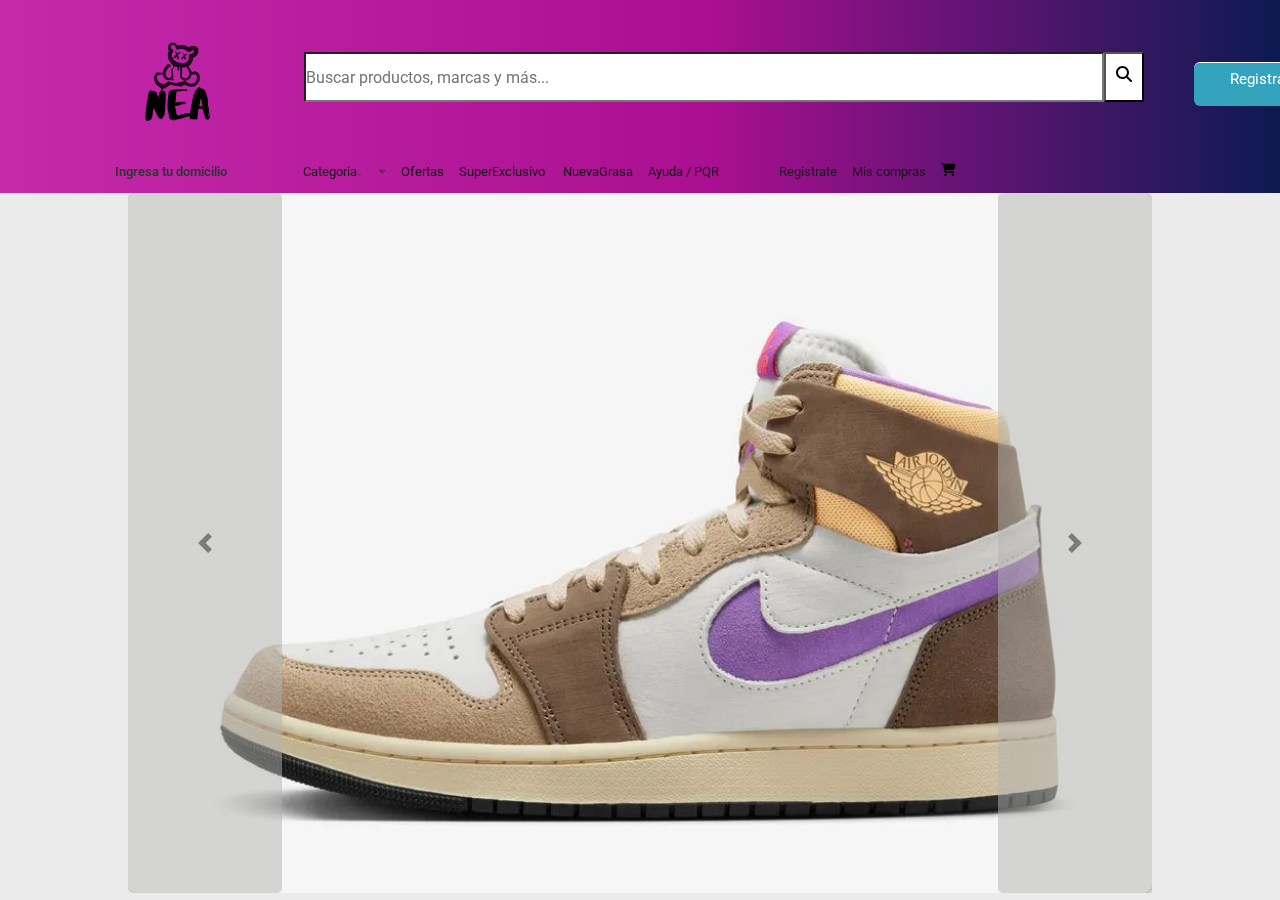
<file: Nea/index.html>
<!DOCTYPE html>
<html>

<head>
    <meta charset="utf-8">
    <meta http-equiv="X-UA-Compatible" content="IE=edge">
    <title>NEA</title>
    <meta name="description" content="">
    <meta name="viewport" content="width=device-width, initial-scale=1">
    <link rel="stylesheet" href="netcss.css">
    <link rel="shortcut icon" href="img/Marca/NEAHEAD.png" class="logohead">
    <link rel="preconnect" href="https://fonts.googleapis.com">
    <link rel="preconnect" href="https://fonts.gstatic.com" crossorigin>
    <link href="https://fonts.googleapis.com/css2?family=Roboto:wght@300&display=swap" rel="stylesheet">
    <link rel="stylesheet" href="https://cdnjs.cloudflare.com/ajax/libs/font-awesome/5.15.3/css/all.min.css"
        integrity="sha384-lKuwVRM+LkNk5t4ty5T1zI1+1HV8kPA0q4L1J9eXa1C4qB5b2QV3M4nsrTRtN" crossorigin="anonymous">
        <link rel="stylesheet" href="https://maxcdn.bootstrapcdn.com/bootstrap/4.0.0/css/bootstrap.min.css"
        integrity="sha384-Gn5384xqQ1aoWXA+058RXPxPg6fy4IWvTNh0E263XmFcJlSAwiGgFAW/dAiS6JXm" crossorigin="anonymous">
        <link rel="stylesheet" href="https://cdnjs.cloudflare.com/ajax/libs/font-awesome/5.15.3/css/all.min.css">
</head>

<body>
    <main>
        <header>
            <div class="logo-barra">
                <div id="logo">
                    <a href="netflix.html"><img src="img/Marca/NEA.png" alt="Mi Marca"></a>
                </div>
                <div class="busqueda1" style="padding-left:52px;">
                    <input name="nombre" placeholder="Buscar productos, marcas y más..." type="search" size="100" />
                    <button type="button" style="width: 40px; background-color: white; cursor: pointer;"
                        id="btn-buscar">
                        <svg xmlns="http://www.w3.org/2000/svg" height="1em"
                            viewBox="0 0 512 512"><!--! Font Awesome Free 6.4.2 by @fontawesome - https://fontawesome.com License - https://fontawesome.com/license (Commercial License) Copyright 2023 Fonticons, Inc. -->
                            <path
                                d="M416 208c0 45.9-14.9 88.3-40 122.7L502.6 457.4c12.5 12.5 12.5 32.8 0 45.3s-32.8 12.5-45.3 0L330.7 376c-34.4 25.2-76.8 40-122.7 40C93.1 416 0 322.9 0 208S93.1 0 208 0S416 93.1 416 208zM208 352a144 144 0 1 0 0-288 144 144 0 1 0 0 288z" />
                        </svg>

                    </button>
                </div>
                <div class="subscripcion-boton ">
                    <a href="Registrate.html"><button class="button">Registrate</button></a>
                </div>

            </div>
            <div class="space-btw">
                <div class="header-a">
                    <div class="domicilio">
                        <span>Ingresa tu domicilio</span>
                    </div>
                    <div class="elementos-header">
                        <div class="dropdown1"><span class="dropbtn">Categoria<svg width="5" height="3"
                                        viewBox="0 0 15 9" fill="none" xmlns="http://www.w3.org/2000/svg">
                                        <path d="M13.7149 1.25L7.44338 7.5065L1.17188 1.25" stroke="#333333"
                                            stroke-width="1.5" />
                                    </svg></span><i class="fa fa-caret-down"></i>

                            <div class="dropdown-content">
                                <div class="sub-dropdown">
                                    <a href="Parceros.html">Parceros</a>
                                    <div class="sub-dropdown-content">
                                        <a href="#sub-link1">Sneakers Adidas</a>
                                        <a href="#sub-link2">Sneakers Nike</a>
                                        <a href="#sub-link2">Sneakers Puma</a>
                                        <a href="#sub-link2">Sneakers Reebok</a>
                                        <a href="#sub-link2">Sneakers New Balance</a>
                                    </div>
                                </div>
                                <div class="sub-dropdown">
                                    <a href="Parceras.html">Parceras</a>
                                    <div class="sub-dropdown-content">
                                        <a href="#sub-link1">Sneakers Adidas</a>
                                        <a href="#sub-link2">Sneakers Nike</a>
                                        <a href="#sub-link2">Sneakers Alexander McQueen</a>
                                        <a href="#sub-link2">Sneakers Jimmy Choo</a>
                                        <a href="#sub-link2">Sneakers New Balance</a>
                                    </div>
                                </div>
                                <div class="sub-dropdown">
                                    <a href="Parceritos.html">Parceritos</a>
                                    <div class="sub-dropdown-content">
                                        <a href="#sub-link1">Bubble Gummers</a>
                                        <a href="#sub-link2">Adidas</a>
                                        <a href="#sub-link2">Nike</a>
                                    </div>
                                </div>


                            </div>
                        </div>


                        <a href="#"><span>Ofertas</span></a>
                            <a href="SuperExclusivo.html"><span>SuperExclusivo&nbsp;</span></a>
                                <a href="NuevaGrasa.html"><span>NuevaGrasa</span></a>
                                    <a href="Ayuda.html"><span>Ayuda / PQR</span></a>

                    </div>

                    <div id="CIM">
                        <a href="Registrate.html">Registrate</a>
                        <a href="#home">Mis compras</a>
                        <a href="#home"><svg xmlns="http://www.w3.org/2000/svg" height="1em"
                                viewBox="0 0 576 512"><!--! Font Awesome Free 6.4.2 by @fontawesome - https://fontawesome.com License - https://fontawesome.com/license (Commercial License) Copyright 2023 Fonticons, Inc. -->
                                <path
                                    d="M0 24C0 10.7 10.7 0 24 0H69.5c22 0 41.5 12.8 50.6 32h411c26.3 0 45.5 25 38.6 50.4l-41 152.3c-8.5 31.4-37 53.3-69.5 53.3H170.7l5.4 28.5c2.2 11.3 12.1 19.5 23.6 19.5H488c13.3 0 24 10.7 24 24s-10.7 24-24 24H199.7c-34.6 0-64.3-24.6-70.7-58.5L77.4 54.5c-.7-3.8-4-6.5-7.9-6.5H24C10.7 48 0 37.3 0 24zM128 464a48 48 0 1 1 96 0 48 48 0 1 1 -96 0zm336-48a48 48 0 1 1 0 96 48 48 0 1 1 0-96z" />
                            </svg></a>
                    </div>
                </div>
            </div>


        </header>

        <section class="anuncios">
            <div class="anuncio">
                <div id="carouselExampleSlidesOnly" class="carousel slide" data-bs-ride="carousel">
                    <div class="carousel-inner">
                        <div class="carousel-item active">
                            <img src="img/Parceros/nike-air_jordan_1_high_zoom_cmft_2-6.webp" class="d-block w-100" alt="jordan1">
                        </div>
                        <div class="carousel-item">
                            <img src="img/Parceros/nike-jordan_1_mid_lakers-7.webp" class="d-block w-100" alt="...">
                        </div>
                        <div class="carousel-item">
                            <img src="img/Parceros/nike-jordan_1_mid_lucky-8.webp" class="d-block w-100" alt="...">
                        </div>
                    </div>

                    <button class="carousel-control-prev" type="button" data-bs-target="#carouselExampleInterval"
                        data-bs-slide="prev">
                        <span class="carousel-control-prev-icon" aria-hidden="true"></span>
                        <span class="visually-hidden"></span>
                    </button>
                    <button class="carousel-control-next" type="button" data-bs-target="#carouselExampleInterval"
                        data-bs-slide="next">
                        <span class="carousel-control-next-icon" aria-hidden="true"></span>
                        <span class="visually-hidden"></span>
                    </button>

                </div>

            </div>
            <script src="https://code.jquery.com/jquery-3.2.1.slim.min.js"
            integrity="sha384-KJ3o2DKtIkvYIK3UENzmM7KCkRr/rE9/Qpg6aAZGJwFDMVNA/GpGFF93hXpG5KkN"
            crossorigin="anonymous"></script>
        <script src="https://cdnjs.cloudflare.com/ajax/libs/popper.js/1.12.9/umd/popper.min.js"
            integrity="sha384-ApNbgh9B+Y1QKtv3Rn7W3mgPxhU9K/ScQsAP7hUibX39j7fakFPskvXusvfa0b4Q"
            crossorigin="anonymous"></script>
        <script src="https://maxcdn.bootstrapcdn.com/bootstrap/4.0.0/js/bootstrap.min.js"
            integrity="sha384-JZR6Spejh4U02d8jOt6vLEHfe/JQGiRRSQQxSfFWpi1MquVdAyjUar5+76PVCmYl"
            crossorigin="anonymous"></script>


            <script>
                // Agrega esta parte al final del body para inicializar el carrusel
                $(document).ready(function () {
                    $('#carouselExampleSlidesOnly').carousel({
                        interval: 5000, // Cambia el valor a la cantidad de milisegundos que deseas para el intervalo automático
                        pause:true // Establece en "true" si deseas pausar el carrusel al pasar el ratón sobre él
                    });
                });
            </script>
       
        </section>


        <section>


            <div class="seccion-ofertas" style="scale: 1.3;">
                <div class="seccion-ofertas-header">
                    <span class="secciones-header">Ofertas</span>
                    <a href="ofertas.html" class="ver-mas">Ver todas</a>
                </div>
                <div class="seccion-general-container">
                    <div class="card-ofertas">
                        <img src="img/Parceros/adidas-forum1-1.jpg">
                        <spaan class="card-ofertas-descripcion">Tennis Adidas Forum</spaan>
                        <div style="display: flex; align-items: center;">

                            <spaan class="card-ofertas-precio">$210.900</spaan>
                            <spaan class="card-ofertas-descuento">32% OFF</spaan>
                        </div>
                        <span class="envio-gratis">Envío gratis</span>

                    </div>
                    <div class="card-ofertas">
                        <img src="img/Parceros/nike-dunk_low_retro_prm-10.png">
                        <spaan class="card-ofertas-descripcion">Nike Dunk Low</spaan>
                        <div style="display: flex; align-items: center;">
                            <spaan class="card-ofertas-precio">$119.900</spaan>
                            <spaan class="card-ofertas-descuento">25% OFF</spaan>
                        </div>
                        <div style="display: flex; flex-direction: row; gap: 10px;">
                            <span class="envio-gratis">Envío gratis</span>

                        </div>
                    </div>
                    <div class="card-ofertas">
                        <img src="img/Parceras/nb_574-9.jpg">
                        <spaan class="card-ofertas-descripcion">New Balance Stone Pink</spaan>
                        <div style="display: flex; align-items: center;">
                            <spaan class="card-ofertas-precio">$134.950</spaan>
                            <spaan class="card-ofertas-descuento">50% OFF</spaan>
                        </div>
                        <span class="envio-gratis">Envío gratis</span>

                    </div>
                    <div class="card-ofertas">
                        <img src="img/Parceras/almcq-scams-1.jpg">
                        <spaan class="card-ofertas-descripcion">Alexander McQueen Scams</spaan>
                        <div style="display: flex; align-items: center;">
                            <spaan class="card-ofertas-precio">$149.900</spaan>
                            <spaan class="card-ofertas-descuento">30% OFF</spaan>
                        </div>
                        <span class="envio-gratis">Envío gratis</span>

                    </div>
                    <div class="card-ofertas">
                        <img src="img/Parceritos/bg-qoleman-1.jpg">
                        <spaan class="card-ofertas-descripcion">Bubble Gummers Qoleman</spaan>
                        <div style="display: flex; align-items: center;">
                            <spaan class="card-ofertas-precio">$69.990</spaan>
                            <spaan class="card-ofertas-descuento">17% OFF</spaan>
                        </div>
                        <div style="display: flex; padding-left: 16px;">

                        </div>

                    </div>
                </div>
            </div>

            </div>
            <div class="mercado-puntos" style="scale: 1.2;">
                <div class="seccion-header">
                    <span class="secciones-header">Grasa SuperExclusiva</span>
                    <span class="ver-mas">Ver toda la grasa VIP</span>
                </div>
                <div class="seccion-general-container">
                    <div class="card-mercado-puntos-1">
                        <div class="icono-mercado-puntos">
                            <img src="img/Parceras/3-modificado.png" height="55px" width="80px"
                                style="border-radius: 6px;">
                        </div>
                        <div style="display: flex; flex-direction: column; align-items:baseline;gap: 5px;">
                            <span style="font-weight: bold;color:rgb(55, 119, 139);font-size: 22px; text-shadow: 1px 1px 2px black,
                            0 0 1em blue,
                            0 0 0.2em blue;;">Hasta 50% OFF
                            </span>
                            <span style="font-weight: 400;color: rgb(255, 255, 255);font-size: 16px;text-shadow: 1px 1px 2px black,
                            0 0 1em blue,
                            0 0 0.2em blue;;">Jordan 1&NIKE DUNK HIGH</span>
                        </div>
                    </div>
                    <div class="card-mercado-puntos-2">
                        <div class="icono-mercado-puntos">
                            <img src="img/Parceros/nike-jordan_1_retro_high_og_j_balvin-11.png" height="55px" width="80px" style="border-radius: 6px;">
                        </div>
                        <div style="display: flex; flex-direction: column; align-items:baseline;gap: 5px;">
                            <span style="font-weight: bold;color: rgb(55, 119, 139);font-size: 11px; text-shadow: 1px 1px 2px black,
                            0 0 1em blue,
                            0 0 0.2em blue;;">HASTA 8 CUOTAS</span>
                            <span style="font-weight: bold;color: rgb(55, 119, 139);font-size: 22px;text-shadow: 1px 1px 2px black,
                            0 0 1em blue,
                            0 0 0.2em blue;">Hasta 50% OFF</span>
                            <span style="font-weight: 400;color: rgb(255, 255, 255);font-size: 16px; text-shadow: 1px 1px 2px black,
                            0 0 1em blue,
                            0 0 0.2em blue;;">NIKE AIR JORDAN&NIKE DUNK RETRO</span>
                        </div>
                    </div>
                    <div class="card-mercado-puntos-3">
                        <div class="icono-mercado-puntos">
                            <img src="img/Parceros/5_modificado.png" height="55px" width="80px"
                                style="border-radius: 6px;">
                        </div>
                        <div style="display: flex; flex-direction: column; align-items:baseline;gap: 5px;">
                            <span style="font-weight: bold;color: rgb(22, 134, 168);font-size: 11px; text-shadow: 1px 1px 2px black,
                            0 0 1em blue,
                            0 0 0.2em blue;;">Hasta 7 cuotas</span>
                            <span style="font-weight: bold;color:rgb(55, 119, 139);font-size: 22px; text-shadow: 1px 1px 2px black,
                            0 0 1em blue,
                            0 0 0.2em blue;;">Hasta 50% OFF</span>
                            <span style="font-weight: 400;color: rgb(255, 255, 255);font-size: 16px; text-shadow:1px 1px 2px black,
                            0 0 1em blue,
                            0 0 0.2em blue;">NIKE AIR MAX 90&NIKE DUNK BEAR</span>
                        </div>
                    </div>
                </div>
            </div>

            <div class="seccion-descubre " style="scale: 1.2;">
                <div>
                    <span class="secciones-header">NUEVA GRASA</span>
                </div>
                <div class="seccion-general-container">
                    <div class="card-descubre ">


                        <div class="texto-card-descubre">
                            <span style="font-size: 12px; color: #4B4B4B; font-weight: bold; letter-spacing: 4px;">
                                TENIS ADIDAS RIVALRY 86 LOW X THE SIMPSONS
                            </span>
                            <span style="font-size: 28px; color: #4B4B4B; font-weight: bolder;">POR SOLO
                                <br>$649.950 lukas
                            </span>
                            <a class="button-descubre" href="Parceros.html">MÁS GRASA</a>
                        </div>
                        <img src="img/Parceros/nike-infinity_rn4-9.webp" width="289.84px">


                    </div>
                    <div class="card-descubre ">

                        <div class="texto-card-descubre">
                            <spaan style="font-size: 12px; color: #4B4B4B; font-weight: bold; letter-spacing: 4px;">
                                BOTA ADIFOM SST LAS DE PEPPA PIG</spaan>
                            <spaan style="font-size: 28px; color: #4B4B4B; font-weight: bolder;">POR SOLO
                                $549.950 lukas
                            </spaan>
                            <a class="button-descubre" href="Parceras.html">AÚN MÁS</a>
                        </div>
                        <img src="img/Parceros/nike-dunk_low_retro_prm-10.png">
                    </div>
                </div>
            </div>
           
            </div>

            <div class="otras-opciones" style="scale: 1.3;">
                <div class="otras-opciones-section">
                    <svg width="66" height="46" viewBox="0 0 66 46" fill="none" xmlns="http://www.w3.org/2000/svg">
                        <g clip-path="url(#clip0_1_627)">
                            <path fill-rule="evenodd" clip-rule="evenodd"
                                d="M0.910339 4.06598C0.910339 2.40786 2.28769 1.06348 3.98457 1.06348H61.941C63.6388 1.06348 65.0152 2.40341 65.0152 4.06598V41.2467C65.0152 42.9049 63.6379 44.2493 61.941 44.2493H3.98457C2.28678 44.2493 0.910339 42.9093 0.910339 41.2467V4.06598Z"
                                fill="white" />
                            <mask id="mask0_1_627" style="mask-type:luminance" maskUnits="userSpaceOnUse" x="0" y="0"
                                width="66" height="46">
                                <path d="M65.9255 45.1387H0V0.174316H65.9255V45.1387Z" fill="#484848" />
                            </mask>
                            <g mask="url(#mask0_1_627)">
                                <path fill-rule="evenodd" clip-rule="evenodd"
                                    d="M3.98452 1.95318C2.79151 1.95318 1.82063 2.9011 1.82063 4.06603V41.2468C1.82063 42.412 2.79151 43.3599 3.98452 43.3599H61.9409C63.1339 43.3599 64.1048 42.412 64.1048 41.2468V4.06603C64.1048 2.9011 63.1339 1.95318 61.9409 1.95318H3.98452ZM3.98452 45.1387C1.7874 45.1387 -6.10352e-05 43.3928 -6.10352e-05 41.2468V4.06603C-6.10352e-05 1.92027 1.7874 0.174316 3.98452 0.174316H61.9409C64.1383 0.174316 65.9255 1.92027 65.9255 4.06603V41.2468C65.9255 43.3928 64.1383 45.1387 61.9409 45.1387H3.98452Z"
                                    fill="#484848" />
                            </g>
                            <path fill-rule="evenodd" clip-rule="evenodd"
                                d="M17.2895 15.6911C19.8526 15.6911 21.9302 13.6859 21.9302 11.2121C21.9302 8.73838 19.8526 6.73315 17.2895 6.73315C14.7264 6.73315 12.6488 8.73838 12.6488 11.2121C12.6488 13.6859 14.7264 15.6911 17.2895 15.6911Z"
                                fill="white" />
                            <path fill-rule="evenodd" clip-rule="evenodd"
                                d="M17.2895 7.62262C15.2325 7.62262 13.5591 9.23271 13.5591 11.2121C13.5591 13.1914 15.2325 14.8017 17.2895 14.8017C19.3464 14.8017 21.0201 13.1914 21.0201 11.2121C21.0201 9.23271 19.3464 7.62262 17.2895 7.62262ZM17.2895 16.5805C14.2287 16.5805 11.7384 14.1722 11.7384 11.2121C11.7384 8.25189 14.2287 5.84375 17.2895 5.84375C20.3503 5.84375 22.8407 8.25189 22.8407 11.2121C22.8407 14.1722 20.3503 16.5805 17.2895 16.5805Z"
                                fill="#484848" />
                            <path fill-rule="evenodd" clip-rule="evenodd"
                                d="M48 32.7969C48 31.8045 48.8268 31 49.848 31H58.3194C59.3399 31 60.1672 31.8049 60.1672 32.7969V37.9262C60.1672 38.9186 59.3406 39.7231 58.3194 39.7231H49.848C48.8273 39.7231 48 38.9182 48 37.9262V32.7969Z"
                                fill="#3782F7" />
                            <path fill-rule="evenodd" clip-rule="evenodd"
                                d="M10.613 16.2848C13.5177 16.2848 15.8725 14.012 15.8725 11.2085C15.8725 8.40505 13.5177 6.13232 10.613 6.13232C7.70829 6.13232 5.35345 8.40505 5.35345 11.2085C5.35345 14.012 7.70829 16.2848 10.613 16.2848Z"
                                fill="#3782F7" />
                            <path fill-rule="evenodd" clip-rule="evenodd"
                                d="M14.8425 24.6277H6.66279C6.16005 24.6277 5.75244 24.2295 5.75244 23.7383C5.75244 23.2471 6.16005 22.8489 6.66279 22.8489H14.8425C15.3452 22.8489 15.7528 23.2471 15.7528 23.7383C15.7528 24.2295 15.3452 24.6277 14.8425 24.6277Z"
                                fill="#484848" />
                            <path fill-rule="evenodd" clip-rule="evenodd"
                                d="M11.5916 34.0388H5.67431C5.36002 34.0388 5.10535 33.79 5.10535 33.4829C5.10535 33.1758 5.36002 32.927 5.67431 32.927H11.5916C11.9059 32.927 12.1605 33.1758 12.1605 33.4829C12.1605 33.79 11.9059 34.0388 11.5916 34.0388Z"
                                fill="#484848" />
                            <path fill-rule="evenodd" clip-rule="evenodd"
                                d="M24.2115 34.0388H16.0318C15.7175 34.0388 15.4628 33.79 15.4628 33.4829C15.4628 33.1758 15.7175 32.927 16.0318 32.927H24.2115C24.5258 32.927 24.7804 33.1758 24.7804 33.4829C24.7804 33.79 24.5258 34.0388 24.2115 34.0388Z"
                                fill="#484848" />
                            <path fill-rule="evenodd" clip-rule="evenodd"
                                d="M20.8535 37.7595H5.67437C5.36008 37.7595 5.10541 37.5107 5.10541 37.2036C5.10541 36.8965 5.36008 36.6477 5.67437 36.6477H20.8535C21.1678 36.6477 21.4224 36.8965 21.4224 37.2036C21.4224 37.5107 21.1678 37.7595 20.8535 37.7595Z"
                                fill="#484848" />
                            <path fill-rule="evenodd" clip-rule="evenodd"
                                d="M29.2395 24.6277H21.0598C20.5571 24.6277 20.1494 24.2295 20.1494 23.7383C20.1494 23.2471 20.5571 22.8489 21.0598 22.8489H29.2395C29.7422 22.8489 30.1498 23.2471 30.1498 23.7383C30.1498 24.2295 29.7422 24.6277 29.2395 24.6277Z"
                                fill="#484848" />
                            <path fill-rule="evenodd" clip-rule="evenodd"
                                d="M43.6365 24.6277H35.4569C34.9541 24.6277 34.5465 24.2295 34.5465 23.7383C34.5465 23.2471 34.9541 22.8489 35.4569 22.8489H43.6365C44.1393 22.8489 44.5469 23.2471 44.5469 23.7383C44.5469 24.2295 44.1393 24.6277 43.6365 24.6277Z"
                                fill="#484848" />
                            <path fill-rule="evenodd" clip-rule="evenodd"
                                d="M58.2174 24.6277H49.6699C49.1672 24.6277 48.7596 24.2295 48.7596 23.7383C48.7596 23.2471 49.1672 22.8489 49.6699 22.8489H58.2174C58.7201 22.8489 59.1277 23.2471 59.1277 23.7383C59.1277 24.2295 58.7201 24.6277 58.2174 24.6277Z"
                                fill="#484848" />
                        </g>
                        <defs>
                            <clipPath id="clip0_1_627">
                                <rect width="66" height="46" fill="white" />
                            </clipPath>
                        </defs>
                    </svg>
                    <span style="font-size: 19px; color: #4B4B4B;font-weight: bolder; padding-top: 24px;">Paga con
                        tarjeta o en efectivo</span>
                    <span style="font-size: 15px; color: #999999;text-align: center;">Con Mercado Pago, paga en cuotas
                        y<br>aprovecha la comodidad de financiación que<br>te da tu banco, o hazlo con efectivo
                        en<br>puntos de pago. ¡Y siempre es seguro!</span>
                    <span class="ver-mas">Cómo pagar con Mercado Pago</span>
                </div>
                <div class="otras-opciones-section">
                    <svg width="56" height="49" viewBox="0 0 56 49" fill="none" xmlns="http://www.w3.org/2000/svg">
                        <g clip-path="url(#clip0_1_661)">
                            <path
                                d="M53.1568 1H2.8432C1.82523 1 1 1.82523 1 2.8432V8.87832C1 9.89629 1.82523 10.7215 2.8432 10.7215H53.1568C54.1748 10.7215 55 9.89629 55 8.87832V2.8432C55 1.82523 54.1748 1 53.1568 1Z"
                                stroke="#484848" stroke-width="1.3824" fill="white" />
                            <path fill-rule="evenodd" clip-rule="evenodd"
                                d="M3 10.7214H52.0909V47.0484C52.0909 47.7271 51.5408 48.2772 50.8621 48.2772H4.2288C3.55015 48.2772 3 47.7271 3 47.0484V10.7214Z"
                                stroke="#484848" stroke-width="1.3824" fill="white" />
                            <path fill-rule="evenodd" clip-rule="evenodd"
                                d="M23 21.5202L24.6366 19.8695L26.2727 21.5202L27.9091 19.8695L29.5454 21.5202L31.1819 19.8695L32.8182 21.5202V10H23V21.5202Z"
                                fill="#4E89E5" />
                            <path d="M32.8182 0.299805H23V10.7215H32.8182V0.299805Z" fill="#4C8CF1" />
                            <path fill-rule="evenodd" clip-rule="evenodd"
                                d="M26.8726 43.9475H8.45479C8.20366 43.9475 8 43.7316 8 43.4657V33.4822C8 33.2159 8.20366 33 8.45479 33H26.8726C27.1237 33 27.3272 33.2159 27.3272 33.4822V43.4657C27.3272 43.7316 27.1237 43.9475 26.8726 43.9475Z"
                                fill="white" stroke="#484848" stroke-width="1.2288" />
                            <path fill-rule="evenodd" clip-rule="evenodd"
                                d="M12.5472 38.5807C12.2688 38.5807 12.0209 38.4534 11.8594 38.2535C11.7389 38.1047 11.6667 37.9158 11.6667 37.7098C11.6667 37.2288 12.0608 36.8391 12.5472 36.8391C13.0335 36.8391 13.4277 37.2288 13.4277 37.7098C13.4277 38.1911 13.0335 38.5807 12.5472 38.5807ZM12.5472 35.4304C11.2745 35.4304 10.2425 36.451 10.2425 37.7098C10.2425 38.1713 10.3874 38.5963 10.6258 38.9554L12.5472 41.5064L14.4743 38.9554C14.7114 38.5969 14.8517 38.1701 14.8517 37.7098C14.8517 36.451 13.8201 35.4304 12.5472 35.4304Z"
                                fill="#484848" />
                            <path fill-rule="evenodd" clip-rule="evenodd"
                                d="M17.1985 36.6456H23.347C23.6825 36.6456 23.9545 36.3736 23.9545 36.038C23.9545 35.7024 23.6825 35.4304 23.347 35.4304H17.1985C16.8629 35.4304 16.5909 35.7024 16.5909 36.038C16.5909 36.3736 16.8629 36.6456 17.1985 36.6456Z"
                                fill="#484848" />
                            <path fill-rule="evenodd" clip-rule="evenodd"
                                d="M17.1985 39.076H21.506C21.8416 39.076 22.1136 38.804 22.1136 38.4684C22.1136 38.1329 21.8416 37.8608 21.506 37.8608H17.1985C16.8629 37.8608 16.5909 38.1329 16.5909 38.4684C16.5909 38.804 16.8629 39.076 17.1985 39.076Z"
                                fill="#484848" />
                            <path fill-rule="evenodd" clip-rule="evenodd"
                                d="M17.1985 41.5065H22.1197C22.4552 41.5065 22.7273 41.2344 22.7273 40.8989C22.7273 40.5633 22.4552 40.2913 22.1197 40.2913H17.1985C16.8629 40.2913 16.5909 40.5633 16.5909 40.8989C16.5909 41.2344 16.8629 41.5065 17.1985 41.5065Z"
                                fill="#484848" />
                        </g>
                        <defs>
                            <clipPath id="clip0_1_661">
                                <rect width="56" height="49" fill="white" />
                            </clipPath>
                        </defs>
                    </svg>
                    <span style="font-size: 19px; color: #4B4B4B;font-weight: bolder; padding-top: 24px;">Envío gratis
                        desde $ 90.000</span>
                    <span style="font-size: 15px; color: #999999; text-align: center;">Con solo estar registrado en
                        Mercado<br>Libre, tienes envíos gratis en miles de<br>productos seleccionados.</span>
                    <span class="ver-mas">Conoce más sobre este beneficio</span>
                </div>
                <div class="otras-opciones-section">
                    <svg width="52" height="55" viewBox="0 0 52 55" fill="none" xmlns="http://www.w3.org/2000/svg">
                        <g clip-path="url(#clip0_1_685)">
                            <path
                                d="M23.3787 33.8789L17.7929 28.2931C17.4024 27.9026 17.4024 27.2694 17.7929 26.8789L19.3787 25.2931C19.7692 24.9026 20.4024 24.9026 20.7929 25.2931L24.0858 28.586L33.3787 19.2931C33.7692 18.9026 34.4024 18.9026 34.7929 19.2931L36.3787 20.8789C36.7692 21.2694 36.7692 21.9026 36.3787 22.2931L24.7929 33.8789C24.4024 34.2695 23.7692 34.2695 23.3787 33.8789Z"
                                fill="#3483FA" />
                            <path fill-rule="evenodd" clip-rule="evenodd"
                                d="M26.2087 1.4126C26.2087 1.4126 19.2087 11.4126 2.20867 8.4126C2.20867 8.4126 -3.79133 37.7676 26.2087 53.5906C56.2087 37.7676 50.2087 8.4126 50.2087 8.4126C33.2087 11.4126 26.2087 1.4126 26.2087 1.4126Z"
                                stroke="#474747" stroke-width="1.413" stroke-linecap="round" stroke-linejoin="round"
                                fill="#3483FA" />
                        </g>
                        <defs>
                            <clipPath id="clip0_1_685">
                                <rect width="51" height="55" fill="white" transform="translate(0.5)" />
                            </clipPath>
                        </defs>
                    </svg>
                    <span style="font-size: 19px; color: #4B4B4B;font-weight: bolder; padding-top: 24px;">Seguridad, de
                        principio a fin</span>
                    <span style="font-size: 15px; color: #999999; text-align: center;">¿No te gusta? ¡Devuélvelo! En
                        Mercado<br>Libre, no hay nada que no puedas hacer,<br>porque estás siempre protegido.</span>
                    <span class="ver-mas">Cómo te protegemos</span>
                </div>
            </div>
        </section>
        <footer style="scale: 1.3;">
            <div class="footer-container">
                <div class="footer-info">
                    <div style=" display: flex; font-size: 12px; color: #333333; font-weight: bold; gap: 21px;">
                        <span>Trabaja con nosotros</span>
                        <span>Términos y condiciones</span>
                        <span>Cómo cuidamos tu privacidad</span>
                        <span>Accesibilidad</span>
                        <span>Ayuda / PQR</span>
                        <span>www.sic.gov.co</span>
                    </div>
                    <div style="font-size: 11px; color: #999999;">
                        <span>Copyright © 1999-2023 MercadoLibre Colombia LTDA.<br>Carrera 17 Numero 93 - 09 Piso 3,
                            Bogotá D.C., Colombia</span>

                    </div>

                </div>
                <div class="social-icons">
                    <a href="#" class="facebook"><i class="fab fa-facebook-f"></i></a>
                    <a href="#" class="instagram"><i class="fab fa-instagram"></i></a>
                    <a href="#" class="twitter"><i class="fab fa-twitter"></i></a>
                    <a href="#" class="youtube"><i class="fab fa-youtube"></i></a>
                  </div>
                </div>

        </footer>
    </main>
   
</body>

</html>
</file>
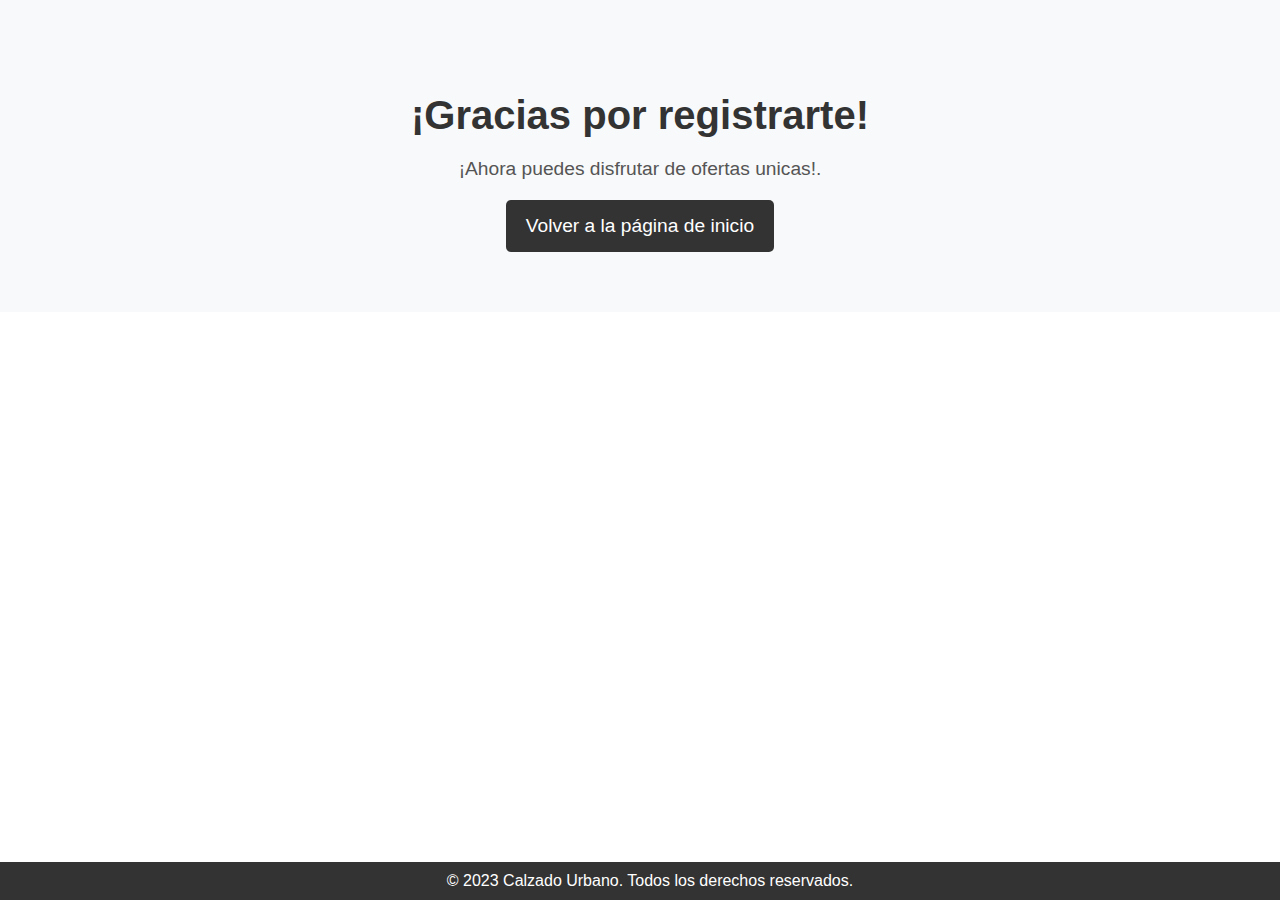
<file: Nea/gracias.html>
<!DOCTYPE html>
<html lang="es">
<head>
    <meta charset="UTF-8">
    <meta name="viewport" content="width=device-width, initial-scale=1.0">
    <link rel="stylesheet" href="gpt.css">
    <title>¡Gracias por tu mensaje!</title>
</head>
<body>

    <!-- Mensaje de Agradecimiento -->
    <section id="gracias">
        <h2>¡Gracias por registrarte!</h2>
        <p>¡Ahora puedes disfrutar de ofertas unicas!.</p>
        <a href="netflix.html">Volver a la página de inicio</a>
    </section>

    <!-- Pie de Página -->
    <footer>
        <p>&copy; 2023 Calzado Urbano. Todos los derechos reservados.</p>
    </footer>

</body>
</html>
</file>
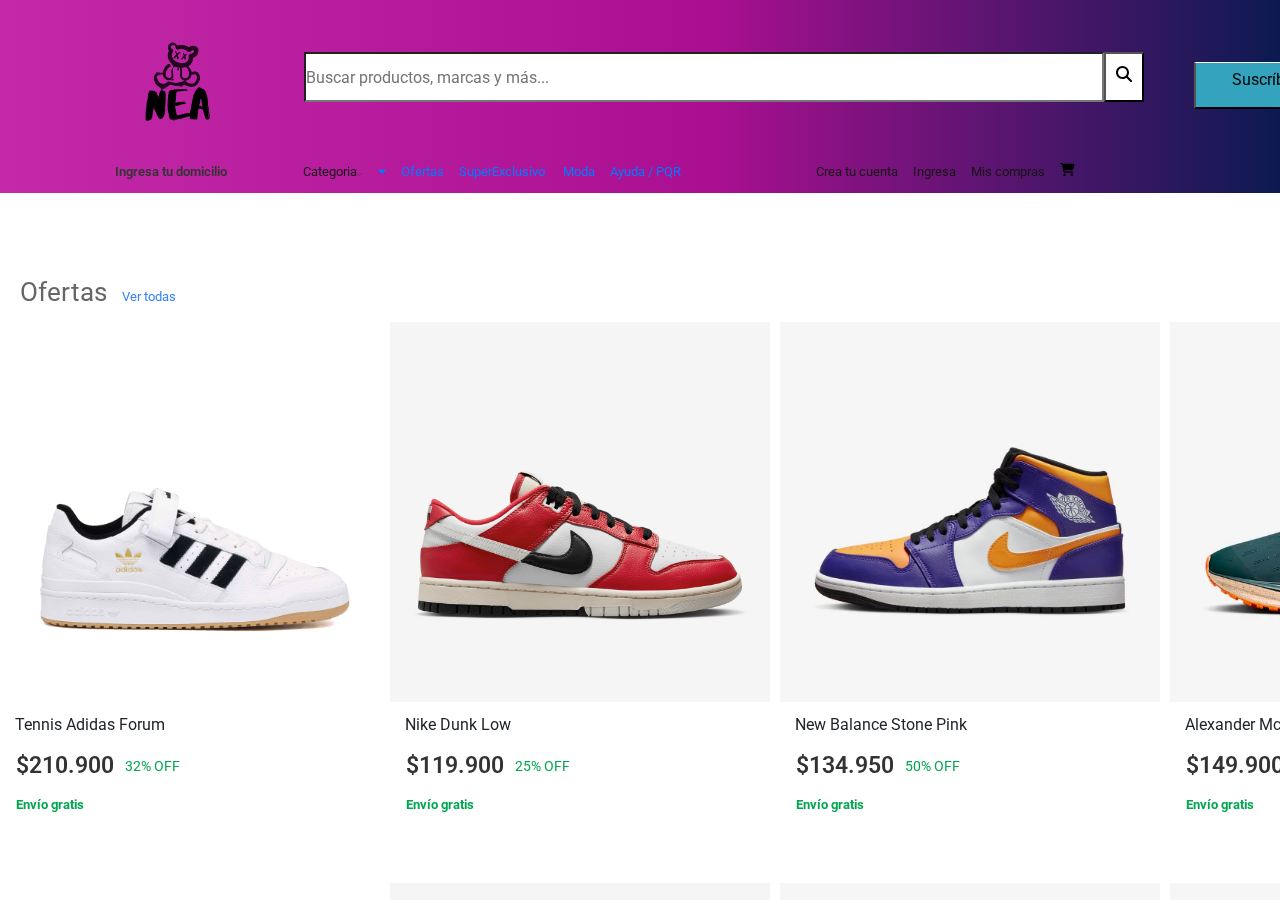
<file: Nea/Parceras.html>
<!DOCTYPE html>
<html>

<head>
    <meta charset="utf-8">
    <meta http-equiv="X-UA-Compatible" content="IE=edge">
    <title>NEA</title>
    <meta name="description" content="">
    <meta name="viewport" content="width=device-width, initial-scale=1">
    <link rel="stylesheet" href="Parceras.css">
    <link rel="shortcut icon" href="img/Marca/NEAHEAD.png" class="logohead">
    <link rel="preconnect" href="https://fonts.googleapis.com">
    <link rel="preconnect" href="https://fonts.gstatic.com" crossorigin>
    <link href="https://fonts.googleapis.com/css2?family=Roboto:wght@300&display=swap" rel="stylesheet">
    <link rel="stylesheet" href="https://cdnjs.cloudflare.com/ajax/libs/font-awesome/5.15.3/css/all.min.css"
        integrity="sha384-lKuwVRM+LkNk5t4ty5T1zI1+1HV8kPA0q4L1J9eXa1C4qB5b2QV3M4nsrTRtN" crossorigin="anonymous">
    <link rel="stylesheet" href="https://maxcdn.bootstrapcdn.com/bootstrap/4.0.0/css/bootstrap.min.css"
        integrity="sha384-Gn5384xqQ1aoWXA+058RXPxPg6fy4IWvTNh0E263XmFcJlSAwiGgFAW/dAiS6JXm" crossorigin="anonymous">
        <link rel="stylesheet" href="https://cdnjs.cloudflare.com/ajax/libs/font-awesome/5.15.3/css/all.min.css">
</head>

<body>
    <main>
        <header>
            <div class="logo-barra">
                <div id="logo">
                    <a href="netflix.html"><img src="img/Marca/NEA.png" alt="Mi Marca"></a>
                </div>
                <div class="busqueda1" style="padding-left:52px;">
                    <input name="nombre" placeholder="Buscar productos, marcas y más..." type="search" size="100" />
                    <button type="button" style="width: 40px; background-color: white; cursor: pointer;"
                        id="btn-buscar">
                        <svg xmlns="http://www.w3.org/2000/svg" height="1em"
                            viewBox="0 0 512 512"><!--! Font Awesome Free 6.4.2 by @fontawesome - https://fontawesome.com License - https://fontawesome.com/license (Commercial License) Copyright 2023 Fonticons, Inc. -->
                           
                            <path
                                d="M416 208c0 45.9-14.9 88.3-40 122.7L502.6 457.4c12.5 12.5 12.5 32.8 0 45.3s-32.8 12.5-45.3 0L330.7 376c-34.4 25.2-76.8 40-122.7 40C93.1 416 0 322.9 0 208S93.1 0 208 0S416 93.1 416 208zM208 352a144 144 0 1 0 0-288 144 144 0 1 0 0 288z" />
                        </svg>

                    </button>
                </div>
                <div class="subscripcion-boton ">
                    <button class="button">Suscríbete</button>
                </div>

            </div>
            <div class="space-btw">
                <div class="header-a">
                    <div class="domicilio">
                        <span>Ingresa tu domicilio</span>
                    </div>
                    <div class="elementos-header">
                        <div class="dropdown1"><a href="#"><span class="dropbtn">Categoria<svg width="5" height="3"
                                        viewBox="0 0 15 9" fill="none" xmlns="http://www.w3.org/2000/svg">
                                        <path d="M13.7149 1.25L7.44338 7.5065L1.17188 1.25" stroke="#333333"
                                            stroke-width="1.5" />
                                    </svg></span><i class="fa fa-caret-down"></i></a>

                            <div class="dropdown-content">
                                <div class="sub-dropdown">
                                    <a href="Parceros.html">Parceros</a>
                                    <div class="sub-dropdown-content">
                                        <a href="#sub-link1">Sneakers Adidas</a>
                                        <a href="#sub-link2">Sneakers Nike</a>
                                        <a href="#sub-link2">Sneakers Puma</a>
                                        <a href="#sub-link2">Sneakers Reebok</a>
                                        <a href="#sub-link2">Sneakers New Balance</a>
                                    </div>
                                </div>
                                <div class="sub-dropdown">
                                    <a href="Parceras.html">Parceras</a>
                                    <div class="sub-dropdown-content">
                                        <a href="#sub-link1">Sneakers Adidas</a>
                                        <a href="#sub-link2">Sneakers Nike</a>
                                        <a href="#sub-link2">Sneakers Alexander McQueen</a>
                                        <a href="#sub-link2">Sneakers Jimmy Choo</a>
                                        <a href="#sub-link2">Sneakers New Balance</a>
                                    </div>
                                </div>
                                <div class="sub-dropdown">
                                    <a href="Parceritos.html">Parceritos</a>
                                    <div class="sub-dropdown-content">
                                        <a href="#sub-link1">Bubble Gummers</a>
                                        <a href="#sub-link2">Adidas</a>
                                        <a href="#sub-link2">Nike</a>
                                    </div>
                                </div>


                            </div>
                        </div>


                        <a href="#"><span>Ofertas</span>
                            <a href="#"><span>SuperExclusivo&nbsp;</span>
                                <a href="#"><span>Moda</span>
                                    <a href="#"><span>Ayuda / PQR</span>

                    </div>

                    <div class="CIM">
                        <a href="#home">Crea tu cuenta</a>
                        <a href="#home">Ingresa</a>
                        <a href="#home">Mis compras</a>
                        <a href="#home"><svg xmlns="http://www.w3.org/2000/svg" height="1em"
                                viewBox="0 0 576 512"><!--! Font Awesome Free 6.4.2 by @fontawesome - https://fontawesome.com License - https://fontawesome.com/license (Commercial License) Copyright 2023 Fonticons, Inc. -->
                                <path
                                    d="M0 24C0 10.7 10.7 0 24 0H69.5c22 0 41.5 12.8 50.6 32h411c26.3 0 45.5 25 38.6 50.4l-41 152.3c-8.5 31.4-37 53.3-69.5 53.3H170.7l5.4 28.5c2.2 11.3 12.1 19.5 23.6 19.5H488c13.3 0 24 10.7 24 24s-10.7 24-24 24H199.7c-34.6 0-64.3-24.6-70.7-58.5L77.4 54.5c-.7-3.8-4-6.5-7.9-6.5H24C10.7 48 0 37.3 0 24zM128 464a48 48 0 1 1 96 0 48 48 0 1 1 -96 0zm336-48a48 48 0 1 1 0 96 48 48 0 1 1 0-96z" />
                            </svg></a>
                    </div>
                </div>


        </header>
        <div class="seccion-ofertas" >
            <div class="seccion-ofertas-header">
                <span class="secciones-header">Ofertas</span>
                <a href="#" class="ver-mas">Ver todas</a>
            </div>
            <div class="seccion-general-container">
                <div class="card-ofertas">
                    <img src="img/Parceros/adidas-forum1-1.jpg">
                    <spaan class="card-ofertas-descripcion">Tennis Adidas Forum</spaan>
                    <div style="display: flex; align-items: center;">

                        <spaan class="card-ofertas-precio">$210.900</spaan>
                        <spaan class="card-ofertas-descuento">32% OFF</spaan>
                    </div>
                    <span class="envio-gratis">Envío gratis</span>

                </div>
                <div class="card-ofertas">
                    <img src="img/Parceros/nike-dunk_low_retro_prm-10.png">
                    <spaan class="card-ofertas-descripcion">Nike Dunk Low</spaan>
                    <div style="display: flex; align-items: center;">
                        <spaan class="card-ofertas-precio">$119.900</spaan>
                        <spaan class="card-ofertas-descuento">25% OFF</spaan>
                    </div>
                    <div style="display: flex; flex-direction: row; gap: 10px;">
                        <span class="envio-gratis">Envío gratis</span>

                    </div>
                </div>
                <div class="card-ofertas">
                    <img src="img/Parceros/nike-jordan_1_mid_lakers-7.webp">
                    <spaan class="card-ofertas-descripcion">New Balance Stone Pink</spaan>
                    <div style="display: flex; align-items: center;">
                        <spaan class="card-ofertas-precio">$134.950</spaan>
                        <spaan class="card-ofertas-descuento">50% OFF</spaan>
                    </div>
                    <span class="envio-gratis">Envío gratis</span>

                </div>
                <div class="card-ofertas">
                    <img src="img/Parceros/nike-infinity_rn4-9.webp">
                    <spaan class="card-ofertas-descripcion">Alexander McQueen Scams</spaan>
                    <div style="display: flex; align-items: center;">
                        <spaan class="card-ofertas-precio">$149.900</spaan>
                        <spaan class="card-ofertas-descuento">30% OFF</spaan>
                    </div>
                    <span class="envio-gratis">Envío gratis</span>

                </div>
               
            </div>
            <div class="seccion-general-container">
                <div class="card-ofertas">
                    <img src="img/Parceros/adidas-forum1-1.jpg">
                    <spaan class="card-ofertas-descripcion">Tennis Adidas Forum</spaan>
                    <div style="display: flex; align-items: center;">

                        <spaan class="card-ofertas-precio">$210.900</spaan>
                        <spaan class="card-ofertas-descuento">32% OFF</spaan>
                    </div>
                    <span class="envio-gratis">Envío gratis</span>

                </div>
                <div class="card-ofertas">
                    <img src="img/Parceros/nike-dunk_low_retro_prm-10.png">
                    <spaan class="card-ofertas-descripcion">Nike Dunk Low</spaan>
                    <div style="display: flex; align-items: center;">
                        <spaan class="card-ofertas-precio">$119.900</spaan>
                        <spaan class="card-ofertas-descuento">25% OFF</spaan>
                    </div>
                    <div style="display: flex; flex-direction: row; gap: 10px;">
                        <span class="envio-gratis">Envío gratis</span>

                    </div>
                </div>
                <div class="card-ofertas">
                    <img src="img/Parceros/nike-jordan_1_mid_lakers-7.webp">
                    <spaan class="card-ofertas-descripcion">New Balance Stone Pink</spaan>
                    <div style="display: flex; align-items: center;">
                        <spaan class="card-ofertas-precio">$134.950</spaan>
                        <spaan class="card-ofertas-descuento">50% OFF</spaan>
                    </div>
                    <span class="envio-gratis">Envío gratis</span>

                </div>
                <div class="card-ofertas">
                    <img src="img/Parceros/nike-infinity_rn4-9.webp">
                    <spaan class="card-ofertas-descripcion">Alexander McQueen Scams</spaan>
                    <div style="display: flex; align-items: center;">
                        <spaan class="card-ofertas-precio">$149.900</spaan>
                        <spaan class="card-ofertas-descuento">30% OFF</spaan>
                    </div>
                    <span class="envio-gratis">Envío gratis</span>

                </div>
               
            </div>
        </div>
        <div class="otras-opciones"  style="scale: 1.2;" >
            <div class="otras-opciones-section">
                <svg width="66" height="46" viewBox="0 0 66 46" fill="none" xmlns="http://www.w3.org/2000/svg">
                    <g clip-path="url(#clip0_1_627)">
                        <path fill-rule="evenodd" clip-rule="evenodd"
                            d="M0.910339 4.06598C0.910339 2.40786 2.28769 1.06348 3.98457 1.06348H61.941C63.6388 1.06348 65.0152 2.40341 65.0152 4.06598V41.2467C65.0152 42.9049 63.6379 44.2493 61.941 44.2493H3.98457C2.28678 44.2493 0.910339 42.9093 0.910339 41.2467V4.06598Z"
                            fill="white" />
                        <mask id="mask0_1_627" style="mask-type:luminance" maskUnits="userSpaceOnUse" x="0" y="0"
                            width="66" height="46">
                            <path d="M65.9255 45.1387H0V0.174316H65.9255V45.1387Z" fill="#484848" />
                        </mask>
                        <g mask="url(#mask0_1_627)">
                            <path fill-rule="evenodd" clip-rule="evenodd"
                                d="M3.98452 1.95318C2.79151 1.95318 1.82063 2.9011 1.82063 4.06603V41.2468C1.82063 42.412 2.79151 43.3599 3.98452 43.3599H61.9409C63.1339 43.3599 64.1048 42.412 64.1048 41.2468V4.06603C64.1048 2.9011 63.1339 1.95318 61.9409 1.95318H3.98452ZM3.98452 45.1387C1.7874 45.1387 -6.10352e-05 43.3928 -6.10352e-05 41.2468V4.06603C-6.10352e-05 1.92027 1.7874 0.174316 3.98452 0.174316H61.9409C64.1383 0.174316 65.9255 1.92027 65.9255 4.06603V41.2468C65.9255 43.3928 64.1383 45.1387 61.9409 45.1387H3.98452Z"
                                fill="#484848" />
                        </g>
                        <path fill-rule="evenodd" clip-rule="evenodd"
                            d="M17.2895 15.6911C19.8526 15.6911 21.9302 13.6859 21.9302 11.2121C21.9302 8.73838 19.8526 6.73315 17.2895 6.73315C14.7264 6.73315 12.6488 8.73838 12.6488 11.2121C12.6488 13.6859 14.7264 15.6911 17.2895 15.6911Z"
                            fill="white" />
                        <path fill-rule="evenodd" clip-rule="evenodd"
                            d="M17.2895 7.62262C15.2325 7.62262 13.5591 9.23271 13.5591 11.2121C13.5591 13.1914 15.2325 14.8017 17.2895 14.8017C19.3464 14.8017 21.0201 13.1914 21.0201 11.2121C21.0201 9.23271 19.3464 7.62262 17.2895 7.62262ZM17.2895 16.5805C14.2287 16.5805 11.7384 14.1722 11.7384 11.2121C11.7384 8.25189 14.2287 5.84375 17.2895 5.84375C20.3503 5.84375 22.8407 8.25189 22.8407 11.2121C22.8407 14.1722 20.3503 16.5805 17.2895 16.5805Z"
                            fill="#484848" />
                        <path fill-rule="evenodd" clip-rule="evenodd"
                            d="M48 32.7969C48 31.8045 48.8268 31 49.848 31H58.3194C59.3399 31 60.1672 31.8049 60.1672 32.7969V37.9262C60.1672 38.9186 59.3406 39.7231 58.3194 39.7231H49.848C48.8273 39.7231 48 38.9182 48 37.9262V32.7969Z"
                            fill="#3782F7" />
                        <path fill-rule="evenodd" clip-rule="evenodd"
                            d="M10.613 16.2848C13.5177 16.2848 15.8725 14.012 15.8725 11.2085C15.8725 8.40505 13.5177 6.13232 10.613 6.13232C7.70829 6.13232 5.35345 8.40505 5.35345 11.2085C5.35345 14.012 7.70829 16.2848 10.613 16.2848Z"
                            fill="#3782F7" />
                        <path fill-rule="evenodd" clip-rule="evenodd"
                            d="M14.8425 24.6277H6.66279C6.16005 24.6277 5.75244 24.2295 5.75244 23.7383C5.75244 23.2471 6.16005 22.8489 6.66279 22.8489H14.8425C15.3452 22.8489 15.7528 23.2471 15.7528 23.7383C15.7528 24.2295 15.3452 24.6277 14.8425 24.6277Z"
                            fill="#484848" />
                        <path fill-rule="evenodd" clip-rule="evenodd"
                            d="M11.5916 34.0388H5.67431C5.36002 34.0388 5.10535 33.79 5.10535 33.4829C5.10535 33.1758 5.36002 32.927 5.67431 32.927H11.5916C11.9059 32.927 12.1605 33.1758 12.1605 33.4829C12.1605 33.79 11.9059 34.0388 11.5916 34.0388Z"
                            fill="#484848" />
                        <path fill-rule="evenodd" clip-rule="evenodd"
                            d="M24.2115 34.0388H16.0318C15.7175 34.0388 15.4628 33.79 15.4628 33.4829C15.4628 33.1758 15.7175 32.927 16.0318 32.927H24.2115C24.5258 32.927 24.7804 33.1758 24.7804 33.4829C24.7804 33.79 24.5258 34.0388 24.2115 34.0388Z"
                            fill="#484848" />
                        <path fill-rule="evenodd" clip-rule="evenodd"
                            d="M20.8535 37.7595H5.67437C5.36008 37.7595 5.10541 37.5107 5.10541 37.2036C5.10541 36.8965 5.36008 36.6477 5.67437 36.6477H20.8535C21.1678 36.6477 21.4224 36.8965 21.4224 37.2036C21.4224 37.5107 21.1678 37.7595 20.8535 37.7595Z"
                            fill="#484848" />
                        <path fill-rule="evenodd" clip-rule="evenodd"
                            d="M29.2395 24.6277H21.0598C20.5571 24.6277 20.1494 24.2295 20.1494 23.7383C20.1494 23.2471 20.5571 22.8489 21.0598 22.8489H29.2395C29.7422 22.8489 30.1498 23.2471 30.1498 23.7383C30.1498 24.2295 29.7422 24.6277 29.2395 24.6277Z"
                            fill="#484848" />
                        <path fill-rule="evenodd" clip-rule="evenodd"
                            d="M43.6365 24.6277H35.4569C34.9541 24.6277 34.5465 24.2295 34.5465 23.7383C34.5465 23.2471 34.9541 22.8489 35.4569 22.8489H43.6365C44.1393 22.8489 44.5469 23.2471 44.5469 23.7383C44.5469 24.2295 44.1393 24.6277 43.6365 24.6277Z"
                            fill="#484848" />
                        <path fill-rule="evenodd" clip-rule="evenodd"
                            d="M58.2174 24.6277H49.6699C49.1672 24.6277 48.7596 24.2295 48.7596 23.7383C48.7596 23.2471 49.1672 22.8489 49.6699 22.8489H58.2174C58.7201 22.8489 59.1277 23.2471 59.1277 23.7383C59.1277 24.2295 58.7201 24.6277 58.2174 24.6277Z"
                            fill="#484848" />
                    </g>
                    <defs>
                        <clipPath id="clip0_1_627">
                            <rect width="66" height="46" fill="white" />
                        </clipPath>
                    </defs>
                </svg>
                <span style="font-size: 19px; color: #4B4B4B;font-weight: bolder; padding-top: 24px;">Paga con
                    tarjeta o en efectivo</span>
                <span style="font-size: 15px; color: #999999;text-align: center;">Con Mercado Pago, paga en cuotas
                    y<br>aprovecha la comodidad de financiación que<br>te da tu banco, o hazlo con efectivo
                    en<br>puntos de pago. ¡Y siempre es seguro!</span>
                <span class="ver-mas">Cómo pagar con Mercado Pago</span>
            </div>
            <div class="otras-opciones-section">
                <svg width="56" height="49" viewBox="0 0 56 49" fill="none" xmlns="http://www.w3.org/2000/svg">
                    <g clip-path="url(#clip0_1_661)">
                        <path
                            d="M53.1568 1H2.8432C1.82523 1 1 1.82523 1 2.8432V8.87832C1 9.89629 1.82523 10.7215 2.8432 10.7215H53.1568C54.1748 10.7215 55 9.89629 55 8.87832V2.8432C55 1.82523 54.1748 1 53.1568 1Z"
                            stroke="#484848" stroke-width="1.3824" fill="white" />
                        <path fill-rule="evenodd" clip-rule="evenodd"
                            d="M3 10.7214H52.0909V47.0484C52.0909 47.7271 51.5408 48.2772 50.8621 48.2772H4.2288C3.55015 48.2772 3 47.7271 3 47.0484V10.7214Z"
                            stroke="#484848" stroke-width="1.3824" fill="white" />
                        <path fill-rule="evenodd" clip-rule="evenodd"
                            d="M23 21.5202L24.6366 19.8695L26.2727 21.5202L27.9091 19.8695L29.5454 21.5202L31.1819 19.8695L32.8182 21.5202V10H23V21.5202Z"
                            fill="#4E89E5" />
                        <path d="M32.8182 0.299805H23V10.7215H32.8182V0.299805Z" fill="#4C8CF1" />
                        <path fill-rule="evenodd" clip-rule="evenodd"
                            d="M26.8726 43.9475H8.45479C8.20366 43.9475 8 43.7316 8 43.4657V33.4822C8 33.2159 8.20366 33 8.45479 33H26.8726C27.1237 33 27.3272 33.2159 27.3272 33.4822V43.4657C27.3272 43.7316 27.1237 43.9475 26.8726 43.9475Z"
                            fill="white" stroke="#484848" stroke-width="1.2288" />
                        <path fill-rule="evenodd" clip-rule="evenodd"
                            d="M12.5472 38.5807C12.2688 38.5807 12.0209 38.4534 11.8594 38.2535C11.7389 38.1047 11.6667 37.9158 11.6667 37.7098C11.6667 37.2288 12.0608 36.8391 12.5472 36.8391C13.0335 36.8391 13.4277 37.2288 13.4277 37.7098C13.4277 38.1911 13.0335 38.5807 12.5472 38.5807ZM12.5472 35.4304C11.2745 35.4304 10.2425 36.451 10.2425 37.7098C10.2425 38.1713 10.3874 38.5963 10.6258 38.9554L12.5472 41.5064L14.4743 38.9554C14.7114 38.5969 14.8517 38.1701 14.8517 37.7098C14.8517 36.451 13.8201 35.4304 12.5472 35.4304Z"
                            fill="#484848" />
                        <path fill-rule="evenodd" clip-rule="evenodd"
                            d="M17.1985 36.6456H23.347C23.6825 36.6456 23.9545 36.3736 23.9545 36.038C23.9545 35.7024 23.6825 35.4304 23.347 35.4304H17.1985C16.8629 35.4304 16.5909 35.7024 16.5909 36.038C16.5909 36.3736 16.8629 36.6456 17.1985 36.6456Z"
                            fill="#484848" />
                        <path fill-rule="evenodd" clip-rule="evenodd"
                            d="M17.1985 39.076H21.506C21.8416 39.076 22.1136 38.804 22.1136 38.4684C22.1136 38.1329 21.8416 37.8608 21.506 37.8608H17.1985C16.8629 37.8608 16.5909 38.1329 16.5909 38.4684C16.5909 38.804 16.8629 39.076 17.1985 39.076Z"
                            fill="#484848" />
                        <path fill-rule="evenodd" clip-rule="evenodd"
                            d="M17.1985 41.5065H22.1197C22.4552 41.5065 22.7273 41.2344 22.7273 40.8989C22.7273 40.5633 22.4552 40.2913 22.1197 40.2913H17.1985C16.8629 40.2913 16.5909 40.5633 16.5909 40.8989C16.5909 41.2344 16.8629 41.5065 17.1985 41.5065Z"
                            fill="#484848" />
                    </g>
                    <defs>
                        <clipPath id="clip0_1_661">
                            <rect width="56" height="49" fill="white" />
                        </clipPath>
                    </defs>
                </svg>
                <span style="font-size: 19px; color: #4B4B4B;font-weight: bolder; padding-top: 24px;">Envío gratis
                    desde $ 90.000</span>
                <span style="font-size: 15px; color: #999999; text-align: center;">Con solo estar registrado en
                    Mercado<br>Libre, tienes envíos gratis en miles de<br>productos seleccionados.</span>
                <span class="ver-mas">Conoce más sobre este beneficio</span>
            </div>
            <div class="otras-opciones-section">
                <svg width="52" height="55" viewBox="0 0 52 55" fill="none" xmlns="http://www.w3.org/2000/svg">
                    <g clip-path="url(#clip0_1_685)">
                        <path
                            d="M23.3787 33.8789L17.7929 28.2931C17.4024 27.9026 17.4024 27.2694 17.7929 26.8789L19.3787 25.2931C19.7692 24.9026 20.4024 24.9026 20.7929 25.2931L24.0858 28.586L33.3787 19.2931C33.7692 18.9026 34.4024 18.9026 34.7929 19.2931L36.3787 20.8789C36.7692 21.2694 36.7692 21.9026 36.3787 22.2931L24.7929 33.8789C24.4024 34.2695 23.7692 34.2695 23.3787 33.8789Z"
                            fill="#3483FA" />
                        <path fill-rule="evenodd" clip-rule="evenodd"
                            d="M26.2087 1.4126C26.2087 1.4126 19.2087 11.4126 2.20867 8.4126C2.20867 8.4126 -3.79133 37.7676 26.2087 53.5906C56.2087 37.7676 50.2087 8.4126 50.2087 8.4126C33.2087 11.4126 26.2087 1.4126 26.2087 1.4126Z"
                            stroke="#474747" stroke-width="1.413" stroke-linecap="round" stroke-linejoin="round"
                            fill="#3483FA" />
                    </g>
                    <defs>
                        <clipPath id="clip0_1_685">
                            <rect width="51" height="55" fill="white" transform="translate(0.5)" />
                        </clipPath>
                    </defs>
                </svg>
                <span style="font-size: 19px; color: #4B4B4B;font-weight: bolder; padding-top: 24px;">Seguridad, de
                    principio a fin</span>
                <span style="font-size: 15px; color: #999999; text-align: center;">¿No te gusta? ¡Devuélvelo! En
                    Mercado<br>Libre, no hay nada que no puedas hacer,<br>porque estás siempre protegido.</span>
                <span class="ver-mas">Cómo te protegemos</span>
            </div>
        </div>
    </section>
    <footer  style="scale: 1.2;">
        <div class="footer-container">
            <div class="footer-info">
                <div style=" display: flex; font-size: 12px; color: #333333; font-weight: bold; gap: 21px;">
                    <span>Trabaja con nosotros</span>
                    <span>Términos y condiciones</span>
                    <span>Cómo cuidamos tu privacidad</span>
                    <span>Accesibilidad</span>
                    <span>Ayuda / PQR</span>
                    <span>www.sic.gov.co</span>
                </div>
                <div style="font-size: 11px; color: #999999;">
                    <span>Copyright © 1999-2023 NEA Colombia LTDA.<br>Carrera 17 Numero 93 - 09 Piso 3,
                        Neiva, Colombia</span>

                </div>

            </div>
            <div class="social-icons">
                <a href="#" class="facebook"><i class="fab fa-facebook-f"></i></a>
                <a href="#" class="instagram"><i class="fab fa-instagram"></i></a>
                <a href="#" class="twitter"><i class="fab fa-twitter"></i></a>
                <a href="#" class="youtube"><i class="fab fa-youtube"></i></a>
              </div>
            </div>
        </div>

    </footer>
</main>
</body>

</html>
</file>
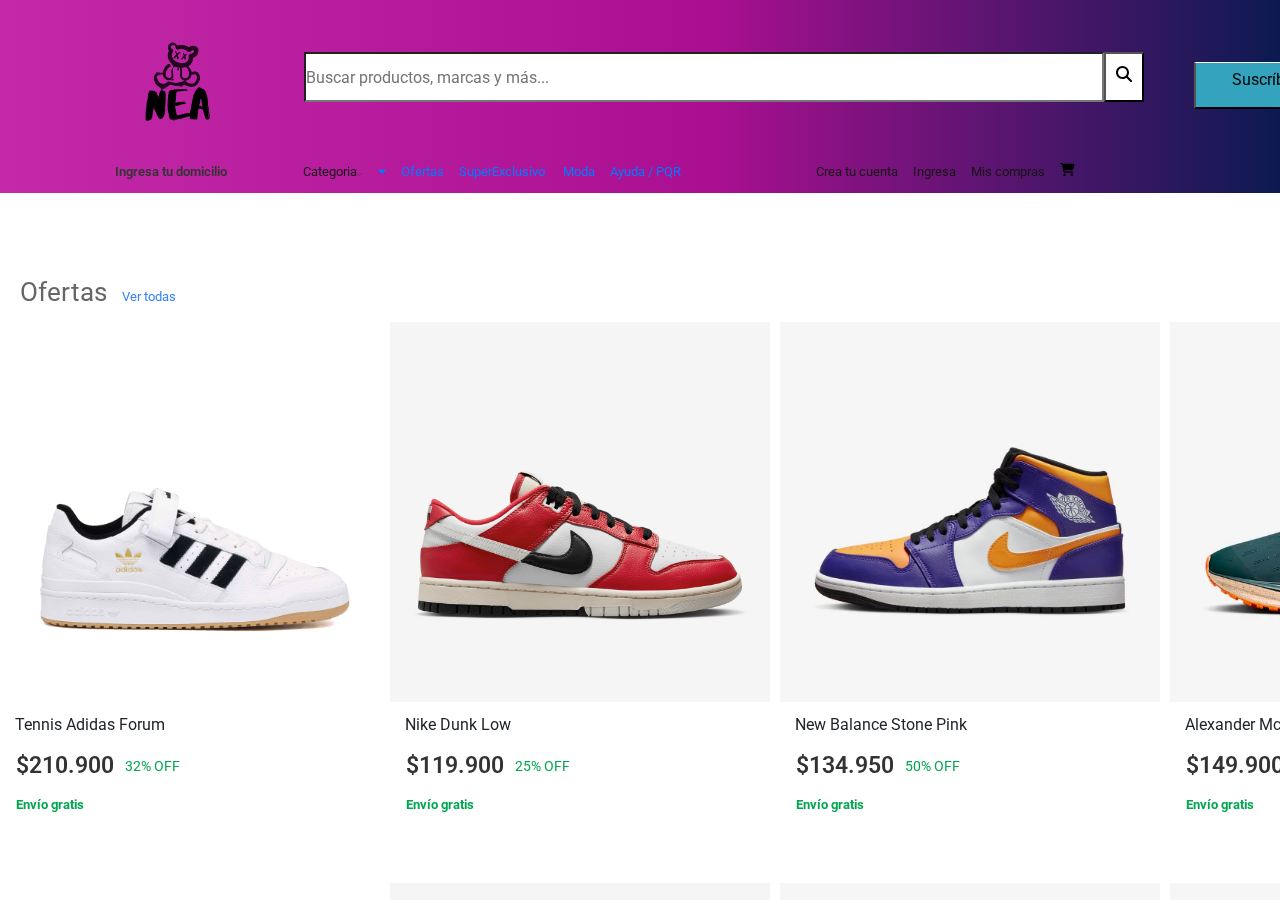
<file: Nea/Parceritos.html>
<!DOCTYPE html>
<html>

<head>
    <meta charset="utf-8">
    <meta http-equiv="X-UA-Compatible" content="IE=edge">
    <title>NEA</title>
    <meta name="description" content="">
    <meta name="viewport" content="width=device-width, initial-scale=1">
    <link rel="stylesheet" href="Parceritos.css">
    <link rel="shortcut icon" href="img/Marca/NEAHEAD.png" class="logohead">
    <link rel="preconnect" href="https://fonts.googleapis.com">
    <link rel="preconnect" href="https://fonts.gstatic.com" crossorigin>
    <link href="https://fonts.googleapis.com/css2?family=Roboto:wght@300&display=swap" rel="stylesheet">
    <link rel="stylesheet" href="https://cdnjs.cloudflare.com/ajax/libs/font-awesome/5.15.3/css/all.min.css"
        integrity="sha384-lKuwVRM+LkNk5t4ty5T1zI1+1HV8kPA0q4L1J9eXa1C4qB5b2QV3M4nsrTRtN" crossorigin="anonymous">
    <link rel="stylesheet" href="https://maxcdn.bootstrapcdn.com/bootstrap/4.0.0/css/bootstrap.min.css"
        integrity="sha384-Gn5384xqQ1aoWXA+058RXPxPg6fy4IWvTNh0E263XmFcJlSAwiGgFAW/dAiS6JXm" crossorigin="anonymous">
        <link rel="stylesheet" href="https://cdnjs.cloudflare.com/ajax/libs/font-awesome/5.15.3/css/all.min.css">
</head>

<body>
    <main>
        <header>
            <div class="logo-barra">
                <div id="logo">
                    <a href="netflix.html"><img src="img/Marca/NEA.png" alt="Mi Marca"></a>
                </div>
                <div class="busqueda1" style="padding-left:52px;">
                    <input name="nombre" placeholder="Buscar productos, marcas y más..." type="search" size="100" />
                    <button type="button" style="width: 40px; background-color: white; cursor: pointer;"
                        id="btn-buscar">
                        <svg xmlns="http://www.w3.org/2000/svg" height="1em"
                            viewBox="0 0 512 512"><!--! Font Awesome Free 6.4.2 by @fontawesome - https://fontawesome.com License - https://fontawesome.com/license (Commercial License) Copyright 2023 Fonticons, Inc. -->
                           
                            <path
                                d="M416 208c0 45.9-14.9 88.3-40 122.7L502.6 457.4c12.5 12.5 12.5 32.8 0 45.3s-32.8 12.5-45.3 0L330.7 376c-34.4 25.2-76.8 40-122.7 40C93.1 416 0 322.9 0 208S93.1 0 208 0S416 93.1 416 208zM208 352a144 144 0 1 0 0-288 144 144 0 1 0 0 288z" />
                        </svg>

                    </button>
                </div>
                <div class="subscripcion-boton ">
                    <button class="button">Suscríbete</button>
                </div>

            </div>
            <div class="space-btw">
                <div class="header-a">
                    <div class="domicilio">
                        <span>Ingresa tu domicilio</span>
                    </div>
                    <div class="elementos-header">
                        <div class="dropdown1"><a href="#"><span class="dropbtn">Categoria<svg width="5" height="3"
                                        viewBox="0 0 15 9" fill="none" xmlns="http://www.w3.org/2000/svg">
                                        <path d="M13.7149 1.25L7.44338 7.5065L1.17188 1.25" stroke="#333333"
                                            stroke-width="1.5" />
                                    </svg></span><i class="fa fa-caret-down"></i></a>

                            <div class="dropdown-content">
                                <div class="sub-dropdown">
                                    <a href="Parceros.html">Parceros</a>
                                    <div class="sub-dropdown-content">
                                        <a href="#sub-link1">Sneakers Adidas</a>
                                        <a href="#sub-link2">Sneakers Nike</a>
                                        <a href="#sub-link2">Sneakers Puma</a>
                                        <a href="#sub-link2">Sneakers Reebok</a>
                                        <a href="#sub-link2">Sneakers New Balance</a>
                                    </div>
                                </div>
                                <div class="sub-dropdown">
                                    <a href="Parceras.html">Parceras</a>
                                    <div class="sub-dropdown-content">
                                        <a href="#sub-link1">Sneakers Adidas</a>
                                        <a href="#sub-link2">Sneakers Nike</a>
                                        <a href="#sub-link2">Sneakers Alexander McQueen</a>
                                        <a href="#sub-link2">Sneakers Jimmy Choo</a>
                                        <a href="#sub-link2">Sneakers New Balance</a>
                                    </div>
                                </div>
                                <div class="sub-dropdown">
                                    <a href="Parceritos.html">Parceritos</a>
                                    <div class="sub-dropdown-content">
                                        <a href="#sub-link1">Bubble Gummers</a>
                                        <a href="#sub-link2">Adidas</a>
                                        <a href="#sub-link2">Nike</a>
                                    </div>
                                </div>


                            </div>
                        </div>


                        <a href="#"><span>Ofertas</span>
                            <a href="#"><span>SuperExclusivo&nbsp;</span>
                                <a href="#"><span>Moda</span>
                                    <a href="#"><span>Ayuda / PQR</span>

                    </div>

                    <div class="CIM">
                        <a href="#home">Crea tu cuenta</a>
                        <a href="#home">Ingresa</a>
                        <a href="#home">Mis compras</a>
                        <a href="#home"><svg xmlns="http://www.w3.org/2000/svg" height="1em"
                                viewBox="0 0 576 512"><!--! Font Awesome Free 6.4.2 by @fontawesome - https://fontawesome.com License - https://fontawesome.com/license (Commercial License) Copyright 2023 Fonticons, Inc. -->
                                <path
                                    d="M0 24C0 10.7 10.7 0 24 0H69.5c22 0 41.5 12.8 50.6 32h411c26.3 0 45.5 25 38.6 50.4l-41 152.3c-8.5 31.4-37 53.3-69.5 53.3H170.7l5.4 28.5c2.2 11.3 12.1 19.5 23.6 19.5H488c13.3 0 24 10.7 24 24s-10.7 24-24 24H199.7c-34.6 0-64.3-24.6-70.7-58.5L77.4 54.5c-.7-3.8-4-6.5-7.9-6.5H24C10.7 48 0 37.3 0 24zM128 464a48 48 0 1 1 96 0 48 48 0 1 1 -96 0zm336-48a48 48 0 1 1 0 96 48 48 0 1 1 0-96z" />
                            </svg></a>
                    </div>
                </div>


        </header>
        <div class="seccion-ofertas" >
            <div class="seccion-ofertas-header">
                <span class="secciones-header">Ofertas</span>
                <a href="#" class="ver-mas">Ver todas</a>
            </div>
            <div class="seccion-general-container">
                <div class="card-ofertas">
                    <img src="img/Parceros/adidas-forum1-1.jpg">
                    <spaan class="card-ofertas-descripcion">Tennis Adidas Forum</spaan>
                    <div style="display: flex; align-items: center;">

                        <spaan class="card-ofertas-precio">$210.900</spaan>
                        <spaan class="card-ofertas-descuento">32% OFF</spaan>
                    </div>
                    <span class="envio-gratis">Envío gratis</span>

                </div>
                <div class="card-ofertas">
                    <img src="img/Parceros/nike-dunk_low_retro_prm-10.png">
                    <spaan class="card-ofertas-descripcion">Nike Dunk Low</spaan>
                    <div style="display: flex; align-items: center;">
                        <spaan class="card-ofertas-precio">$119.900</spaan>
                        <spaan class="card-ofertas-descuento">25% OFF</spaan>
                    </div>
                    <div style="display: flex; flex-direction: row; gap: 10px;">
                        <span class="envio-gratis">Envío gratis</span>

                    </div>
                </div>
                <div class="card-ofertas">
                    <img src="img/Parceros/nike-jordan_1_mid_lakers-7.webp">
                    <spaan class="card-ofertas-descripcion">New Balance Stone Pink</spaan>
                    <div style="display: flex; align-items: center;">
                        <spaan class="card-ofertas-precio">$134.950</spaan>
                        <spaan class="card-ofertas-descuento">50% OFF</spaan>
                    </div>
                    <span class="envio-gratis">Envío gratis</span>

                </div>
                <div class="card-ofertas">
                    <img src="img/Parceros/nike-infinity_rn4-9.webp">
                    <spaan class="card-ofertas-descripcion">Alexander McQueen Scams</spaan>
                    <div style="display: flex; align-items: center;">
                        <spaan class="card-ofertas-precio">$149.900</spaan>
                        <spaan class="card-ofertas-descuento">30% OFF</spaan>
                    </div>
                    <span class="envio-gratis">Envío gratis</span>

                </div>
               
            </div>
            <div class="seccion-general-container">
                <div class="card-ofertas">
                    <img src="img/Parceros/adidas-forum1-1.jpg">
                    <spaan class="card-ofertas-descripcion">Tennis Adidas Forum</spaan>
                    <div style="display: flex; align-items: center;">

                        <spaan class="card-ofertas-precio">$210.900</spaan>
                        <spaan class="card-ofertas-descuento">32% OFF</spaan>
                    </div>
                    <span class="envio-gratis">Envío gratis</span>

                </div>
                <div class="card-ofertas">
                    <img src="img/Parceros/nike-dunk_low_retro_prm-10.png">
                    <spaan class="card-ofertas-descripcion">Nike Dunk Low</spaan>
                    <div style="display: flex; align-items: center;">
                        <spaan class="card-ofertas-precio">$119.900</spaan>
                        <spaan class="card-ofertas-descuento">25% OFF</spaan>
                    </div>
                    <div style="display: flex; flex-direction: row; gap: 10px;">
                        <span class="envio-gratis">Envío gratis</span>

                    </div>
                </div>
                <div class="card-ofertas">
                    <img src="img/Parceros/nike-jordan_1_mid_lakers-7.webp">
                    <spaan class="card-ofertas-descripcion">New Balance Stone Pink</spaan>
                    <div style="display: flex; align-items: center;">
                        <spaan class="card-ofertas-precio">$134.950</spaan>
                        <spaan class="card-ofertas-descuento">50% OFF</spaan>
                    </div>
                    <span class="envio-gratis">Envío gratis</span>

                </div>
                <div class="card-ofertas">
                    <img src="img/Parceros/nike-infinity_rn4-9.webp">
                    <spaan class="card-ofertas-descripcion">Alexander McQueen Scams</spaan>
                    <div style="display: flex; align-items: center;">
                        <spaan class="card-ofertas-precio">$149.900</spaan>
                        <spaan class="card-ofertas-descuento">30% OFF</spaan>
                    </div>
                    <span class="envio-gratis">Envío gratis</span>

                </div>
               
            </div>
        </div>
        <div class="otras-opciones"  style="scale: 1.2;" >
            <div class="otras-opciones-section">
                <svg width="66" height="46" viewBox="0 0 66 46" fill="none" xmlns="http://www.w3.org/2000/svg">
                    <g clip-path="url(#clip0_1_627)">
                        <path fill-rule="evenodd" clip-rule="evenodd"
                            d="M0.910339 4.06598C0.910339 2.40786 2.28769 1.06348 3.98457 1.06348H61.941C63.6388 1.06348 65.0152 2.40341 65.0152 4.06598V41.2467C65.0152 42.9049 63.6379 44.2493 61.941 44.2493H3.98457C2.28678 44.2493 0.910339 42.9093 0.910339 41.2467V4.06598Z"
                            fill="white" />
                        <mask id="mask0_1_627" style="mask-type:luminance" maskUnits="userSpaceOnUse" x="0" y="0"
                            width="66" height="46">
                            <path d="M65.9255 45.1387H0V0.174316H65.9255V45.1387Z" fill="#484848" />
                        </mask>
                        <g mask="url(#mask0_1_627)">
                            <path fill-rule="evenodd" clip-rule="evenodd"
                                d="M3.98452 1.95318C2.79151 1.95318 1.82063 2.9011 1.82063 4.06603V41.2468C1.82063 42.412 2.79151 43.3599 3.98452 43.3599H61.9409C63.1339 43.3599 64.1048 42.412 64.1048 41.2468V4.06603C64.1048 2.9011 63.1339 1.95318 61.9409 1.95318H3.98452ZM3.98452 45.1387C1.7874 45.1387 -6.10352e-05 43.3928 -6.10352e-05 41.2468V4.06603C-6.10352e-05 1.92027 1.7874 0.174316 3.98452 0.174316H61.9409C64.1383 0.174316 65.9255 1.92027 65.9255 4.06603V41.2468C65.9255 43.3928 64.1383 45.1387 61.9409 45.1387H3.98452Z"
                                fill="#484848" />
                        </g>
                        <path fill-rule="evenodd" clip-rule="evenodd"
                            d="M17.2895 15.6911C19.8526 15.6911 21.9302 13.6859 21.9302 11.2121C21.9302 8.73838 19.8526 6.73315 17.2895 6.73315C14.7264 6.73315 12.6488 8.73838 12.6488 11.2121C12.6488 13.6859 14.7264 15.6911 17.2895 15.6911Z"
                            fill="white" />
                        <path fill-rule="evenodd" clip-rule="evenodd"
                            d="M17.2895 7.62262C15.2325 7.62262 13.5591 9.23271 13.5591 11.2121C13.5591 13.1914 15.2325 14.8017 17.2895 14.8017C19.3464 14.8017 21.0201 13.1914 21.0201 11.2121C21.0201 9.23271 19.3464 7.62262 17.2895 7.62262ZM17.2895 16.5805C14.2287 16.5805 11.7384 14.1722 11.7384 11.2121C11.7384 8.25189 14.2287 5.84375 17.2895 5.84375C20.3503 5.84375 22.8407 8.25189 22.8407 11.2121C22.8407 14.1722 20.3503 16.5805 17.2895 16.5805Z"
                            fill="#484848" />
                        <path fill-rule="evenodd" clip-rule="evenodd"
                            d="M48 32.7969C48 31.8045 48.8268 31 49.848 31H58.3194C59.3399 31 60.1672 31.8049 60.1672 32.7969V37.9262C60.1672 38.9186 59.3406 39.7231 58.3194 39.7231H49.848C48.8273 39.7231 48 38.9182 48 37.9262V32.7969Z"
                            fill="#3782F7" />
                        <path fill-rule="evenodd" clip-rule="evenodd"
                            d="M10.613 16.2848C13.5177 16.2848 15.8725 14.012 15.8725 11.2085C15.8725 8.40505 13.5177 6.13232 10.613 6.13232C7.70829 6.13232 5.35345 8.40505 5.35345 11.2085C5.35345 14.012 7.70829 16.2848 10.613 16.2848Z"
                            fill="#3782F7" />
                        <path fill-rule="evenodd" clip-rule="evenodd"
                            d="M14.8425 24.6277H6.66279C6.16005 24.6277 5.75244 24.2295 5.75244 23.7383C5.75244 23.2471 6.16005 22.8489 6.66279 22.8489H14.8425C15.3452 22.8489 15.7528 23.2471 15.7528 23.7383C15.7528 24.2295 15.3452 24.6277 14.8425 24.6277Z"
                            fill="#484848" />
                        <path fill-rule="evenodd" clip-rule="evenodd"
                            d="M11.5916 34.0388H5.67431C5.36002 34.0388 5.10535 33.79 5.10535 33.4829C5.10535 33.1758 5.36002 32.927 5.67431 32.927H11.5916C11.9059 32.927 12.1605 33.1758 12.1605 33.4829C12.1605 33.79 11.9059 34.0388 11.5916 34.0388Z"
                            fill="#484848" />
                        <path fill-rule="evenodd" clip-rule="evenodd"
                            d="M24.2115 34.0388H16.0318C15.7175 34.0388 15.4628 33.79 15.4628 33.4829C15.4628 33.1758 15.7175 32.927 16.0318 32.927H24.2115C24.5258 32.927 24.7804 33.1758 24.7804 33.4829C24.7804 33.79 24.5258 34.0388 24.2115 34.0388Z"
                            fill="#484848" />
                        <path fill-rule="evenodd" clip-rule="evenodd"
                            d="M20.8535 37.7595H5.67437C5.36008 37.7595 5.10541 37.5107 5.10541 37.2036C5.10541 36.8965 5.36008 36.6477 5.67437 36.6477H20.8535C21.1678 36.6477 21.4224 36.8965 21.4224 37.2036C21.4224 37.5107 21.1678 37.7595 20.8535 37.7595Z"
                            fill="#484848" />
                        <path fill-rule="evenodd" clip-rule="evenodd"
                            d="M29.2395 24.6277H21.0598C20.5571 24.6277 20.1494 24.2295 20.1494 23.7383C20.1494 23.2471 20.5571 22.8489 21.0598 22.8489H29.2395C29.7422 22.8489 30.1498 23.2471 30.1498 23.7383C30.1498 24.2295 29.7422 24.6277 29.2395 24.6277Z"
                            fill="#484848" />
                        <path fill-rule="evenodd" clip-rule="evenodd"
                            d="M43.6365 24.6277H35.4569C34.9541 24.6277 34.5465 24.2295 34.5465 23.7383C34.5465 23.2471 34.9541 22.8489 35.4569 22.8489H43.6365C44.1393 22.8489 44.5469 23.2471 44.5469 23.7383C44.5469 24.2295 44.1393 24.6277 43.6365 24.6277Z"
                            fill="#484848" />
                        <path fill-rule="evenodd" clip-rule="evenodd"
                            d="M58.2174 24.6277H49.6699C49.1672 24.6277 48.7596 24.2295 48.7596 23.7383C48.7596 23.2471 49.1672 22.8489 49.6699 22.8489H58.2174C58.7201 22.8489 59.1277 23.2471 59.1277 23.7383C59.1277 24.2295 58.7201 24.6277 58.2174 24.6277Z"
                            fill="#484848" />
                    </g>
                    <defs>
                        <clipPath id="clip0_1_627">
                            <rect width="66" height="46" fill="white" />
                        </clipPath>
                    </defs>
                </svg>
                <span style="font-size: 19px; color: #4B4B4B;font-weight: bolder; padding-top: 24px;">Paga con
                    tarjeta o en efectivo</span>
                <span style="font-size: 15px; color: #999999;text-align: center;">Con Mercado Pago, paga en cuotas
                    y<br>aprovecha la comodidad de financiación que<br>te da tu banco, o hazlo con efectivo
                    en<br>puntos de pago. ¡Y siempre es seguro!</span>
                <span class="ver-mas">Cómo pagar con Mercado Pago</span>
            </div>
            <div class="otras-opciones-section">
                <svg width="56" height="49" viewBox="0 0 56 49" fill="none" xmlns="http://www.w3.org/2000/svg">
                    <g clip-path="url(#clip0_1_661)">
                        <path
                            d="M53.1568 1H2.8432C1.82523 1 1 1.82523 1 2.8432V8.87832C1 9.89629 1.82523 10.7215 2.8432 10.7215H53.1568C54.1748 10.7215 55 9.89629 55 8.87832V2.8432C55 1.82523 54.1748 1 53.1568 1Z"
                            stroke="#484848" stroke-width="1.3824" fill="white" />
                        <path fill-rule="evenodd" clip-rule="evenodd"
                            d="M3 10.7214H52.0909V47.0484C52.0909 47.7271 51.5408 48.2772 50.8621 48.2772H4.2288C3.55015 48.2772 3 47.7271 3 47.0484V10.7214Z"
                            stroke="#484848" stroke-width="1.3824" fill="white" />
                        <path fill-rule="evenodd" clip-rule="evenodd"
                            d="M23 21.5202L24.6366 19.8695L26.2727 21.5202L27.9091 19.8695L29.5454 21.5202L31.1819 19.8695L32.8182 21.5202V10H23V21.5202Z"
                            fill="#4E89E5" />
                        <path d="M32.8182 0.299805H23V10.7215H32.8182V0.299805Z" fill="#4C8CF1" />
                        <path fill-rule="evenodd" clip-rule="evenodd"
                            d="M26.8726 43.9475H8.45479C8.20366 43.9475 8 43.7316 8 43.4657V33.4822C8 33.2159 8.20366 33 8.45479 33H26.8726C27.1237 33 27.3272 33.2159 27.3272 33.4822V43.4657C27.3272 43.7316 27.1237 43.9475 26.8726 43.9475Z"
                            fill="white" stroke="#484848" stroke-width="1.2288" />
                        <path fill-rule="evenodd" clip-rule="evenodd"
                            d="M12.5472 38.5807C12.2688 38.5807 12.0209 38.4534 11.8594 38.2535C11.7389 38.1047 11.6667 37.9158 11.6667 37.7098C11.6667 37.2288 12.0608 36.8391 12.5472 36.8391C13.0335 36.8391 13.4277 37.2288 13.4277 37.7098C13.4277 38.1911 13.0335 38.5807 12.5472 38.5807ZM12.5472 35.4304C11.2745 35.4304 10.2425 36.451 10.2425 37.7098C10.2425 38.1713 10.3874 38.5963 10.6258 38.9554L12.5472 41.5064L14.4743 38.9554C14.7114 38.5969 14.8517 38.1701 14.8517 37.7098C14.8517 36.451 13.8201 35.4304 12.5472 35.4304Z"
                            fill="#484848" />
                        <path fill-rule="evenodd" clip-rule="evenodd"
                            d="M17.1985 36.6456H23.347C23.6825 36.6456 23.9545 36.3736 23.9545 36.038C23.9545 35.7024 23.6825 35.4304 23.347 35.4304H17.1985C16.8629 35.4304 16.5909 35.7024 16.5909 36.038C16.5909 36.3736 16.8629 36.6456 17.1985 36.6456Z"
                            fill="#484848" />
                        <path fill-rule="evenodd" clip-rule="evenodd"
                            d="M17.1985 39.076H21.506C21.8416 39.076 22.1136 38.804 22.1136 38.4684C22.1136 38.1329 21.8416 37.8608 21.506 37.8608H17.1985C16.8629 37.8608 16.5909 38.1329 16.5909 38.4684C16.5909 38.804 16.8629 39.076 17.1985 39.076Z"
                            fill="#484848" />
                        <path fill-rule="evenodd" clip-rule="evenodd"
                            d="M17.1985 41.5065H22.1197C22.4552 41.5065 22.7273 41.2344 22.7273 40.8989C22.7273 40.5633 22.4552 40.2913 22.1197 40.2913H17.1985C16.8629 40.2913 16.5909 40.5633 16.5909 40.8989C16.5909 41.2344 16.8629 41.5065 17.1985 41.5065Z"
                            fill="#484848" />
                    </g>
                    <defs>
                        <clipPath id="clip0_1_661">
                            <rect width="56" height="49" fill="white" />
                        </clipPath>
                    </defs>
                </svg>
                <span style="font-size: 19px; color: #4B4B4B;font-weight: bolder; padding-top: 24px;">Envío gratis
                    desde $ 90.000</span>
                <span style="font-size: 15px; color: #999999; text-align: center;">Con solo estar registrado en
                    Mercado<br>Libre, tienes envíos gratis en miles de<br>productos seleccionados.</span>
                <span class="ver-mas">Conoce más sobre este beneficio</span>
            </div>
            <div class="otras-opciones-section">
                <svg width="52" height="55" viewBox="0 0 52 55" fill="none" xmlns="http://www.w3.org/2000/svg">
                    <g clip-path="url(#clip0_1_685)">
                        <path
                            d="M23.3787 33.8789L17.7929 28.2931C17.4024 27.9026 17.4024 27.2694 17.7929 26.8789L19.3787 25.2931C19.7692 24.9026 20.4024 24.9026 20.7929 25.2931L24.0858 28.586L33.3787 19.2931C33.7692 18.9026 34.4024 18.9026 34.7929 19.2931L36.3787 20.8789C36.7692 21.2694 36.7692 21.9026 36.3787 22.2931L24.7929 33.8789C24.4024 34.2695 23.7692 34.2695 23.3787 33.8789Z"
                            fill="#3483FA" />
                        <path fill-rule="evenodd" clip-rule="evenodd"
                            d="M26.2087 1.4126C26.2087 1.4126 19.2087 11.4126 2.20867 8.4126C2.20867 8.4126 -3.79133 37.7676 26.2087 53.5906C56.2087 37.7676 50.2087 8.4126 50.2087 8.4126C33.2087 11.4126 26.2087 1.4126 26.2087 1.4126Z"
                            stroke="#474747" stroke-width="1.413" stroke-linecap="round" stroke-linejoin="round"
                            fill="#3483FA" />
                    </g>
                    <defs>
                        <clipPath id="clip0_1_685">
                            <rect width="51" height="55" fill="white" transform="translate(0.5)" />
                        </clipPath>
                    </defs>
                </svg>
                <span style="font-size: 19px; color: #4B4B4B;font-weight: bolder; padding-top: 24px;">Seguridad, de
                    principio a fin</span>
                <span style="font-size: 15px; color: #999999; text-align: center;">¿No te gusta? ¡Devuélvelo! En
                    Mercado<br>Libre, no hay nada que no puedas hacer,<br>porque estás siempre protegido.</span>
                <span class="ver-mas">Cómo te protegemos</span>
            </div>
        </div>
    </section>
    <footer  style="scale: 1.2;">
        <div class="footer-container">
            <div class="footer-info">
                <div style=" display: flex; font-size: 12px; color: #333333; font-weight: bold; gap: 21px;">
                    <span>Trabaja con nosotros</span>
                    <span>Términos y condiciones</span>
                    <span>Cómo cuidamos tu privacidad</span>
                    <span>Accesibilidad</span>
                    <span>Ayuda / PQR</span>
                    <span>www.sic.gov.co</span>
                </div>
                <div style="font-size: 11px; color: #999999;">
                    <span>Copyright © 1999-2023 NEA Colombia LTDA.<br>Carrera 17 Numero 93 - 09 Piso 3,
                        Neiva, Colombia</span>

                </div>

            </div>
            <div class="social-icons">
                <a href="#" class="facebook"><i class="fab fa-facebook-f"></i></a>
                <a href="#" class="instagram"><i class="fab fa-instagram"></i></a>
                <a href="#" class="twitter"><i class="fab fa-twitter"></i></a>
                <a href="#" class="youtube"><i class="fab fa-youtube"></i></a>
              </div>
            </div>
        </div>

    </footer>
</main>
</body>

</html>
</file>
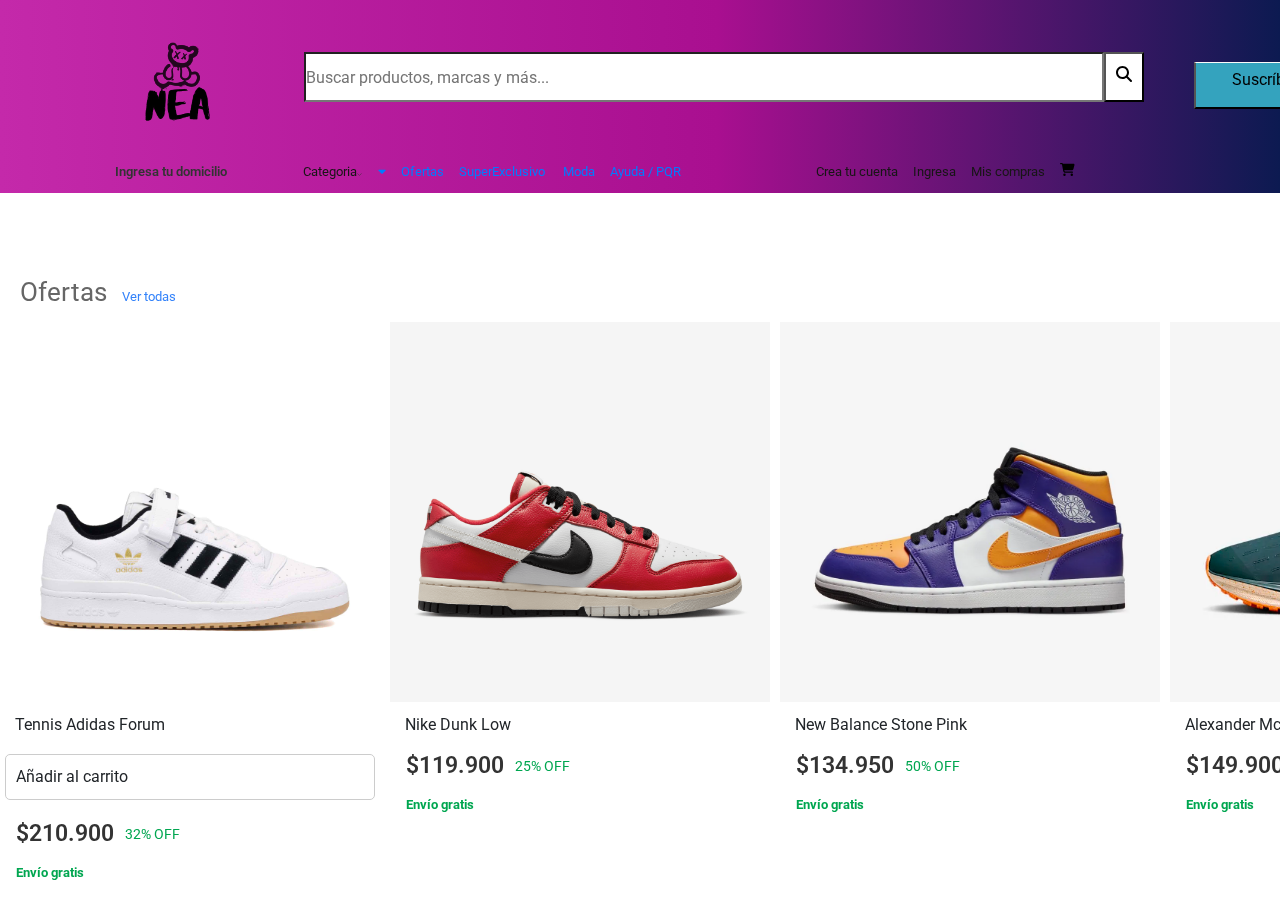
<file: Nea/Parceros.html>
<!DOCTYPE html>
<html>

<head>
    <meta charset="utf-8">
    <meta http-equiv="X-UA-Compatible" content="IE=edge">
    <title>NEA</title>
    <meta name="description" content="">
    <meta name="viewport" content="width=device-width, initial-scale=1">
    <link rel="stylesheet" href="Parceros.css">
    <link rel="shortcut icon" href="img/Marca/NEAHEAD.png" class="logohead">
    <link rel="preconnect" href="https://fonts.googleapis.com">
    <link rel="preconnect" href="https://fonts.gstatic.com" crossorigin>
    <link href="https://fonts.googleapis.com/css2?family=Roboto:wght@300&display=swap" rel="stylesheet">
    <link rel="stylesheet" href="https://cdnjs.cloudflare.com/ajax/libs/font-awesome/5.15.3/css/all.min.css"
        integrity="sha384-lKuwVRM+LkNk5t4ty5T1zI1+1HV8kPA0q4L1J9eXa1C4qB5b2QV3M4nsrTRtN" crossorigin="anonymous">
    <link rel="stylesheet" href="https://maxcdn.bootstrapcdn.com/bootstrap/4.0.0/css/bootstrap.min.css"
        integrity="sha384-Gn5384xqQ1aoWXA+058RXPxPg6fy4IWvTNh0E263XmFcJlSAwiGgFAW/dAiS6JXm" crossorigin="anonymous">
        <link rel="stylesheet" href="https://cdnjs.cloudflare.com/ajax/libs/font-awesome/5.15.3/css/all.min.css">
</head>

<body>
    <main>
        <header>
            <div class="logo-barra">
                <div id="logo">
                    <a href="netflix.html"><img src="img/Marca/NEA.png" alt="Mi Marca"></a>
                </div>
                <div class="busqueda1" style="padding-left:52px;">
                    <input name="nombre" placeholder="Buscar productos, marcas y más..." type="search" size="100" />
                    <button type="button" style="width: 40px; background-color: white; cursor: pointer;"
                        id="btn-buscar">
                        <svg xmlns="http://www.w3.org/2000/svg" height="1em"
                            viewBox="0 0 512 512"><!--! Font Awesome Free 6.4.2 by @fontawesome - https://fontawesome.com License - https://fontawesome.com/license (Commercial License) Copyright 2023 Fonticons, Inc. -->
                           
                            <path
                                d="M416 208c0 45.9-14.9 88.3-40 122.7L502.6 457.4c12.5 12.5 12.5 32.8 0 45.3s-32.8 12.5-45.3 0L330.7 376c-34.4 25.2-76.8 40-122.7 40C93.1 416 0 322.9 0 208S93.1 0 208 0S416 93.1 416 208zM208 352a144 144 0 1 0 0-288 144 144 0 1 0 0 288z" />
                        </svg>

                    </button>
                </div>
                <div class="subscripcion-boton ">
                    <button class="button">Suscríbete</button>
                </div>

            </div>
            <div class="space-btw">
                <div class="header-a">
                    <div class="domicilio">
                        <span>Ingresa tu domicilio</span>
                    </div>
                    <div class="elementos-header">
                        <div class="dropdown1"><a href="#"><span class="dropbtn">Categoria<svg width="5" height="3"
                                        viewBox="0 0 15 9" fill="none" xmlns="http://www.w3.org/2000/svg">
                                        <path d="M13.7149 1.25L7.44338 7.5065L1.17188 1.25" stroke="#333333"
                                            stroke-width="1.5" />
                                    </svg></span><i class="fa fa-caret-down"></i></a>

                            <div class="dropdown-content">
                                <div class="sub-dropdown">
                                    <a href="Parceros.html">Parceros</a>
                                    <div class="sub-dropdown-content">
                                        <a href="#sub-link1">Sneakers Adidas</a>
                                        <a href="#sub-link2">Sneakers Nike</a>
                                        <a href="#sub-link2">Sneakers Puma</a>
                                        <a href="#sub-link2">Sneakers Reebok</a>
                                        <a href="#sub-link2">Sneakers New Balance</a>
                                    </div>
                                </div>
                                <div class="sub-dropdown">
                                    <a href="Parceras.html">Parceras</a>
                                    <div class="sub-dropdown-content">
                                        <a href="#sub-link1">Sneakers Adidas</a>
                                        <a href="#sub-link2">Sneakers Nike</a>
                                        <a href="#sub-link2">Sneakers Alexander McQueen</a>
                                        <a href="#sub-link2">Sneakers Jimmy Choo</a>
                                        <a href="#sub-link2">Sneakers New Balance</a>
                                    </div>
                                </div>
                                <div class="sub-dropdown">
                                    <a href="Parceritos.html">Parceritos</a>
                                    <div class="sub-dropdown-content">
                                        <a href="#sub-link1">Bubble Gummers</a>
                                        <a href="#sub-link2">Adidas</a>
                                        <a href="#sub-link2">Nike</a>
                                    </div>
                                </div>


                            </div>
                        </div>


                        <a href="#"><span>Ofertas</span>
                            <a href="#"><span>SuperExclusivo&nbsp;</span>
                                <a href="#"><span>Moda</span>
                                    <a href="#"><span>Ayuda / PQR</span>

                    </div>

                    <div class="CIM">
                        <a href="#home">Crea tu cuenta</a>
                        <a href="#home">Ingresa</a>
                        <a href="#home">Mis compras</a>
                        <div id="productos-seleccionados-container" class="productos-seleccionados-container">
                            <a class="canasta" onclick="verProductosSeleccionados()">
                                <svg xmlns="http://www.w3.org/2000/svg" height="1em"
                                viewBox="0 0 576 512"><!--! Font Awesome Free 6.4.2 by @fontawesome - https://fontawesome.com License - https://fontawesome.com/license (Commercial License) Copyright 2023 Fonticons, Inc. -->
                                <path
                                    d="M0 24C0 10.7 10.7 0 24 0H69.5c22 0 41.5 12.8 50.6 32h411c26.3 0 45.5 25 38.6 50.4l-41 152.3c-8.5 31.4-37 53.3-69.5 53.3H170.7l5.4 28.5c2.2 11.3 12.1 19.5 23.6 19.5H488c13.3 0 24 10.7 24 24s-10.7 24-24 24H199.7c-34.6 0-64.3-24.6-70.7-58.5L77.4 54.5c-.7-3.8-4-6.5-7.9-6.5H24C10.7 48 0 37.3 0 24zM128 464a48 48 0 1 1 96 0 48 48 0 1 1 -96 0zm336-48a48 48 0 1 1 0 96 48 48 0 1 1 0-96z" />
                            </svg>
                            </a>
                            <div id="productos-seleccionados" class="productos-seleccionados">
                                <!-- Aquí se mostrarán los productos seleccionados -->
                            </div>
                        </div>
                    </div>
                    <div id="productos-seleccionados">
                        <!-- Aquí se mostrarán los productos seleccionados -->
                    </div>
                </div>
            </div>

        </header>
        <div class="seccion-ofertas" >
            <div class="seccion-ofertas-header">
                <span class="secciones-header">Ofertas</span>
                <a href="#" class="ver-mas">Ver todas</a>
            </div>
            <div class="seccion-general-container">
                <div class="card-ofertas">
                    <img src="img/Parceros/adidas-forum1-1.jpg">
                    <spaan class="card-ofertas-descripcion">Tennis Adidas Forum</spaan>
                    <div class="producto" data-id="1" onclick="agregarProducto(1, 'Producto 1', 20.00)">Añadir al carrito</div>
                    <div style="display: flex; align-items: center;">

                        <spaan class="card-ofertas-precio">$210.900</spaan>
                        <spaan class="card-ofertas-descuento">32% OFF</spaan>
                    </div>
                    <span class="envio-gratis">Envío gratis</span>

                </div>
                <script>let productosSeleccionados = [];

                    function agregarProducto(id, nombre, precio) {
                        const producto = { id, nombre, precio };
                        productosSeleccionados.push(producto);
                        alert(`Producto "${nombre}" agregado al carrito.`);
                    }
                    
                    function verProductosSeleccionados() {
                        const contenedor = document.getElementById('productos-seleccionados');
                        contenedor.innerHTML = ''; // Limpiar el contenedor antes de agregar productos
                    
                        if (productosSeleccionados.length === 0) {
                            contenedor.innerHTML = 'No hay productos seleccionados.';
                        } else {
                            productosSeleccionados.forEach(producto => {
                                const productoHTML = document.createElement('div');
                                productoHTML.innerHTML = `${producto.nombre} - $${producto.precio.toFixed(2)}`;
                                contenedor.appendChild(productoHTML);
                            });
                        }
                    }</script>
                <div class="card-ofertas">
                    <img src="img/Parceros/nike-dunk_low_retro_prm-10.png">
                    <spaan class="card-ofertas-descripcion">Nike Dunk Low</spaan>
                    <div style="display: flex; align-items: center;">
                        <spaan class="card-ofertas-precio">$119.900</spaan>
                        <spaan class="card-ofertas-descuento">25% OFF</spaan>
                    </div>
                    <div style="display: flex; flex-direction: row; gap: 10px;">
                        <span class="envio-gratis">Envío gratis</span>

                    </div>
                </div>
                <div class="card-ofertas">
                    <img src="img/Parceros/nike-jordan_1_mid_lakers-7.webp">
                    <spaan class="card-ofertas-descripcion">New Balance Stone Pink</spaan>
                    <div style="display: flex; align-items: center;">
                        <spaan class="card-ofertas-precio">$134.950</spaan>
                        <spaan class="card-ofertas-descuento">50% OFF</spaan>
                    </div>
                    <span class="envio-gratis">Envío gratis</span>

                </div>
                <div class="card-ofertas">
                    <img src="img/Parceros/nike-infinity_rn4-9.webp">
                    <spaan class="card-ofertas-descripcion">Alexander McQueen Scams</spaan>
                    <div style="display: flex; align-items: center;">
                        <spaan class="card-ofertas-precio">$149.900</spaan>
                        <spaan class="card-ofertas-descuento">30% OFF</spaan>
                    </div>
                    <span class="envio-gratis">Envío gratis</span>

                </div>
               
            </div>
            <div class="seccion-general-container">
                <div class="card-ofertas">
                    <img src="img/Parceros/adidas-forum1-1.jpg">
                    <spaan class="card-ofertas-descripcion">Tennis Adidas Forum</spaan>
                    <div style="display: flex; align-items: center;">

                        <spaan class="card-ofertas-precio">$210.900</spaan>
                        <spaan class="card-ofertas-descuento">32% OFF</spaan>
                    </div>
                    <span class="envio-gratis">Envío gratis</span>

                </div>
                <div class="card-ofertas">
                    <img src="img/Parceros/nike-dunk_low_retro_prm-10.png">
                    <spaan class="card-ofertas-descripcion">Nike Dunk Low</spaan>
                    <div style="display: flex; align-items: center;">
                        <spaan class="card-ofertas-precio">$119.900</spaan>
                        <spaan class="card-ofertas-descuento">25% OFF</spaan>
                    </div>
                    <div style="display: flex; flex-direction: row; gap: 10px;">
                        <span class="envio-gratis">Envío gratis</span>

                    </div>
                </div>
                <div class="card-ofertas">
                    <img src="img/Parceros/nike-jordan_1_mid_lakers-7.webp">
                    <spaan class="card-ofertas-descripcion">New Balance Stone Pink</spaan>
                    <div style="display: flex; align-items: center;">
                        <spaan class="card-ofertas-precio">$134.950</spaan>
                        <spaan class="card-ofertas-descuento">50% OFF</spaan>
                    </div>
                    <span class="envio-gratis">Envío gratis</span>

                </div>
                <div class="card-ofertas">
                    <img src="img/Parceros/nike-infinity_rn4-9.webp">
                    <spaan class="card-ofertas-descripcion">Alexander McQueen Scams</spaan>
                    <div style="display: flex; align-items: center;">
                        <spaan class="card-ofertas-precio">$149.900</spaan>
                        <spaan class="card-ofertas-descuento">30% OFF</spaan>
                    </div>
                    <span class="envio-gratis">Envío gratis</span>

                </div>
               
            </div>
        </div>
        <div class="otras-opciones"  style="scale: 1.2;" >
            <div class="otras-opciones-section">
                <svg width="66" height="46" viewBox="0 0 66 46" fill="none" xmlns="http://www.w3.org/2000/svg">
                    <g clip-path="url(#clip0_1_627)">
                        <path fill-rule="evenodd" clip-rule="evenodd"
                            d="M0.910339 4.06598C0.910339 2.40786 2.28769 1.06348 3.98457 1.06348H61.941C63.6388 1.06348 65.0152 2.40341 65.0152 4.06598V41.2467C65.0152 42.9049 63.6379 44.2493 61.941 44.2493H3.98457C2.28678 44.2493 0.910339 42.9093 0.910339 41.2467V4.06598Z"
                            fill="white" />
                        <mask id="mask0_1_627" style="mask-type:luminance" maskUnits="userSpaceOnUse" x="0" y="0"
                            width="66" height="46">
                            <path d="M65.9255 45.1387H0V0.174316H65.9255V45.1387Z" fill="#484848" />
                        </mask>
                        <g mask="url(#mask0_1_627)">
                            <path fill-rule="evenodd" clip-rule="evenodd"
                                d="M3.98452 1.95318C2.79151 1.95318 1.82063 2.9011 1.82063 4.06603V41.2468C1.82063 42.412 2.79151 43.3599 3.98452 43.3599H61.9409C63.1339 43.3599 64.1048 42.412 64.1048 41.2468V4.06603C64.1048 2.9011 63.1339 1.95318 61.9409 1.95318H3.98452ZM3.98452 45.1387C1.7874 45.1387 -6.10352e-05 43.3928 -6.10352e-05 41.2468V4.06603C-6.10352e-05 1.92027 1.7874 0.174316 3.98452 0.174316H61.9409C64.1383 0.174316 65.9255 1.92027 65.9255 4.06603V41.2468C65.9255 43.3928 64.1383 45.1387 61.9409 45.1387H3.98452Z"
                                fill="#484848" />
                        </g>
                        <path fill-rule="evenodd" clip-rule="evenodd"
                            d="M17.2895 15.6911C19.8526 15.6911 21.9302 13.6859 21.9302 11.2121C21.9302 8.73838 19.8526 6.73315 17.2895 6.73315C14.7264 6.73315 12.6488 8.73838 12.6488 11.2121C12.6488 13.6859 14.7264 15.6911 17.2895 15.6911Z"
                            fill="white" />
                        <path fill-rule="evenodd" clip-rule="evenodd"
                            d="M17.2895 7.62262C15.2325 7.62262 13.5591 9.23271 13.5591 11.2121C13.5591 13.1914 15.2325 14.8017 17.2895 14.8017C19.3464 14.8017 21.0201 13.1914 21.0201 11.2121C21.0201 9.23271 19.3464 7.62262 17.2895 7.62262ZM17.2895 16.5805C14.2287 16.5805 11.7384 14.1722 11.7384 11.2121C11.7384 8.25189 14.2287 5.84375 17.2895 5.84375C20.3503 5.84375 22.8407 8.25189 22.8407 11.2121C22.8407 14.1722 20.3503 16.5805 17.2895 16.5805Z"
                            fill="#484848" />
                        <path fill-rule="evenodd" clip-rule="evenodd"
                            d="M48 32.7969C48 31.8045 48.8268 31 49.848 31H58.3194C59.3399 31 60.1672 31.8049 60.1672 32.7969V37.9262C60.1672 38.9186 59.3406 39.7231 58.3194 39.7231H49.848C48.8273 39.7231 48 38.9182 48 37.9262V32.7969Z"
                            fill="#3782F7" />
                        <path fill-rule="evenodd" clip-rule="evenodd"
                            d="M10.613 16.2848C13.5177 16.2848 15.8725 14.012 15.8725 11.2085C15.8725 8.40505 13.5177 6.13232 10.613 6.13232C7.70829 6.13232 5.35345 8.40505 5.35345 11.2085C5.35345 14.012 7.70829 16.2848 10.613 16.2848Z"
                            fill="#3782F7" />
                        <path fill-rule="evenodd" clip-rule="evenodd"
                            d="M14.8425 24.6277H6.66279C6.16005 24.6277 5.75244 24.2295 5.75244 23.7383C5.75244 23.2471 6.16005 22.8489 6.66279 22.8489H14.8425C15.3452 22.8489 15.7528 23.2471 15.7528 23.7383C15.7528 24.2295 15.3452 24.6277 14.8425 24.6277Z"
                            fill="#484848" />
                        <path fill-rule="evenodd" clip-rule="evenodd"
                            d="M11.5916 34.0388H5.67431C5.36002 34.0388 5.10535 33.79 5.10535 33.4829C5.10535 33.1758 5.36002 32.927 5.67431 32.927H11.5916C11.9059 32.927 12.1605 33.1758 12.1605 33.4829C12.1605 33.79 11.9059 34.0388 11.5916 34.0388Z"
                            fill="#484848" />
                        <path fill-rule="evenodd" clip-rule="evenodd"
                            d="M24.2115 34.0388H16.0318C15.7175 34.0388 15.4628 33.79 15.4628 33.4829C15.4628 33.1758 15.7175 32.927 16.0318 32.927H24.2115C24.5258 32.927 24.7804 33.1758 24.7804 33.4829C24.7804 33.79 24.5258 34.0388 24.2115 34.0388Z"
                            fill="#484848" />
                        <path fill-rule="evenodd" clip-rule="evenodd"
                            d="M20.8535 37.7595H5.67437C5.36008 37.7595 5.10541 37.5107 5.10541 37.2036C5.10541 36.8965 5.36008 36.6477 5.67437 36.6477H20.8535C21.1678 36.6477 21.4224 36.8965 21.4224 37.2036C21.4224 37.5107 21.1678 37.7595 20.8535 37.7595Z"
                            fill="#484848" />
                        <path fill-rule="evenodd" clip-rule="evenodd"
                            d="M29.2395 24.6277H21.0598C20.5571 24.6277 20.1494 24.2295 20.1494 23.7383C20.1494 23.2471 20.5571 22.8489 21.0598 22.8489H29.2395C29.7422 22.8489 30.1498 23.2471 30.1498 23.7383C30.1498 24.2295 29.7422 24.6277 29.2395 24.6277Z"
                            fill="#484848" />
                        <path fill-rule="evenodd" clip-rule="evenodd"
                            d="M43.6365 24.6277H35.4569C34.9541 24.6277 34.5465 24.2295 34.5465 23.7383C34.5465 23.2471 34.9541 22.8489 35.4569 22.8489H43.6365C44.1393 22.8489 44.5469 23.2471 44.5469 23.7383C44.5469 24.2295 44.1393 24.6277 43.6365 24.6277Z"
                            fill="#484848" />
                        <path fill-rule="evenodd" clip-rule="evenodd"
                            d="M58.2174 24.6277H49.6699C49.1672 24.6277 48.7596 24.2295 48.7596 23.7383C48.7596 23.2471 49.1672 22.8489 49.6699 22.8489H58.2174C58.7201 22.8489 59.1277 23.2471 59.1277 23.7383C59.1277 24.2295 58.7201 24.6277 58.2174 24.6277Z"
                            fill="#484848" />
                    </g>
                    <defs>
                        <clipPath id="clip0_1_627">
                            <rect width="66" height="46" fill="white" />
                        </clipPath>
                    </defs>
                </svg>
                <span style="font-size: 19px; color: #4B4B4B;font-weight: bolder; padding-top: 24px;">Paga con
                    tarjeta o en efectivo</span>
                <span style="font-size: 15px; color: #999999;text-align: center;">Con Mercado Pago, paga en cuotas
                    y<br>aprovecha la comodidad de financiación que<br>te da tu banco, o hazlo con efectivo
                    en<br>puntos de pago. ¡Y siempre es seguro!</span>
                <span class="ver-mas">Cómo pagar con Mercado Pago</span>
            </div>
            <div class="otras-opciones-section">
                <svg width="56" height="49" viewBox="0 0 56 49" fill="none" xmlns="http://www.w3.org/2000/svg">
                    <g clip-path="url(#clip0_1_661)">
                        <path
                            d="M53.1568 1H2.8432C1.82523 1 1 1.82523 1 2.8432V8.87832C1 9.89629 1.82523 10.7215 2.8432 10.7215H53.1568C54.1748 10.7215 55 9.89629 55 8.87832V2.8432C55 1.82523 54.1748 1 53.1568 1Z"
                            stroke="#484848" stroke-width="1.3824" fill="white" />
                        <path fill-rule="evenodd" clip-rule="evenodd"
                            d="M3 10.7214H52.0909V47.0484C52.0909 47.7271 51.5408 48.2772 50.8621 48.2772H4.2288C3.55015 48.2772 3 47.7271 3 47.0484V10.7214Z"
                            stroke="#484848" stroke-width="1.3824" fill="white" />
                        <path fill-rule="evenodd" clip-rule="evenodd"
                            d="M23 21.5202L24.6366 19.8695L26.2727 21.5202L27.9091 19.8695L29.5454 21.5202L31.1819 19.8695L32.8182 21.5202V10H23V21.5202Z"
                            fill="#4E89E5" />
                        <path d="M32.8182 0.299805H23V10.7215H32.8182V0.299805Z" fill="#4C8CF1" />
                        <path fill-rule="evenodd" clip-rule="evenodd"
                            d="M26.8726 43.9475H8.45479C8.20366 43.9475 8 43.7316 8 43.4657V33.4822C8 33.2159 8.20366 33 8.45479 33H26.8726C27.1237 33 27.3272 33.2159 27.3272 33.4822V43.4657C27.3272 43.7316 27.1237 43.9475 26.8726 43.9475Z"
                            fill="white" stroke="#484848" stroke-width="1.2288" />
                        <path fill-rule="evenodd" clip-rule="evenodd"
                            d="M12.5472 38.5807C12.2688 38.5807 12.0209 38.4534 11.8594 38.2535C11.7389 38.1047 11.6667 37.9158 11.6667 37.7098C11.6667 37.2288 12.0608 36.8391 12.5472 36.8391C13.0335 36.8391 13.4277 37.2288 13.4277 37.7098C13.4277 38.1911 13.0335 38.5807 12.5472 38.5807ZM12.5472 35.4304C11.2745 35.4304 10.2425 36.451 10.2425 37.7098C10.2425 38.1713 10.3874 38.5963 10.6258 38.9554L12.5472 41.5064L14.4743 38.9554C14.7114 38.5969 14.8517 38.1701 14.8517 37.7098C14.8517 36.451 13.8201 35.4304 12.5472 35.4304Z"
                            fill="#484848" />
                        <path fill-rule="evenodd" clip-rule="evenodd"
                            d="M17.1985 36.6456H23.347C23.6825 36.6456 23.9545 36.3736 23.9545 36.038C23.9545 35.7024 23.6825 35.4304 23.347 35.4304H17.1985C16.8629 35.4304 16.5909 35.7024 16.5909 36.038C16.5909 36.3736 16.8629 36.6456 17.1985 36.6456Z"
                            fill="#484848" />
                        <path fill-rule="evenodd" clip-rule="evenodd"
                            d="M17.1985 39.076H21.506C21.8416 39.076 22.1136 38.804 22.1136 38.4684C22.1136 38.1329 21.8416 37.8608 21.506 37.8608H17.1985C16.8629 37.8608 16.5909 38.1329 16.5909 38.4684C16.5909 38.804 16.8629 39.076 17.1985 39.076Z"
                            fill="#484848" />
                        <path fill-rule="evenodd" clip-rule="evenodd"
                            d="M17.1985 41.5065H22.1197C22.4552 41.5065 22.7273 41.2344 22.7273 40.8989C22.7273 40.5633 22.4552 40.2913 22.1197 40.2913H17.1985C16.8629 40.2913 16.5909 40.5633 16.5909 40.8989C16.5909 41.2344 16.8629 41.5065 17.1985 41.5065Z"
                            fill="#484848" />
                    </g>
                    <defs>
                        <clipPath id="clip0_1_661">
                            <rect width="56" height="49" fill="white" />
                        </clipPath>
                    </defs>
                </svg>
                <span style="font-size: 19px; color: #4B4B4B;font-weight: bolder; padding-top: 24px;">Envío gratis
                    desde $ 90.000</span>
                <span style="font-size: 15px; color: #999999; text-align: center;">Con solo estar registrado en
                    Mercado<br>Libre, tienes envíos gratis en miles de<br>productos seleccionados.</span>
                <span class="ver-mas">Conoce más sobre este beneficio</span>
            </div>
            <div class="otras-opciones-section">
                <svg width="52" height="55" viewBox="0 0 52 55" fill="none" xmlns="http://www.w3.org/2000/svg">
                    <g clip-path="url(#clip0_1_685)">
                        <path
                            d="M23.3787 33.8789L17.7929 28.2931C17.4024 27.9026 17.4024 27.2694 17.7929 26.8789L19.3787 25.2931C19.7692 24.9026 20.4024 24.9026 20.7929 25.2931L24.0858 28.586L33.3787 19.2931C33.7692 18.9026 34.4024 18.9026 34.7929 19.2931L36.3787 20.8789C36.7692 21.2694 36.7692 21.9026 36.3787 22.2931L24.7929 33.8789C24.4024 34.2695 23.7692 34.2695 23.3787 33.8789Z"
                            fill="#3483FA" />
                        <path fill-rule="evenodd" clip-rule="evenodd"
                            d="M26.2087 1.4126C26.2087 1.4126 19.2087 11.4126 2.20867 8.4126C2.20867 8.4126 -3.79133 37.7676 26.2087 53.5906C56.2087 37.7676 50.2087 8.4126 50.2087 8.4126C33.2087 11.4126 26.2087 1.4126 26.2087 1.4126Z"
                            stroke="#474747" stroke-width="1.413" stroke-linecap="round" stroke-linejoin="round"
                            fill="#3483FA" />
                    </g>
                    <defs>
                        <clipPath id="clip0_1_685">
                            <rect width="51" height="55" fill="white" transform="translate(0.5)" />
                        </clipPath>
                    </defs>
                </svg>
                <span style="font-size: 19px; color: #4B4B4B;font-weight: bolder; padding-top: 24px;">Seguridad, de
                    principio a fin</span>
                <span style="font-size: 15px; color: #999999; text-align: center;">¿No te gusta? ¡Devuélvelo! En
                    Mercado<br>Libre, no hay nada que no puedas hacer,<br>porque estás siempre protegido.</span>
                <span class="ver-mas">Cómo te protegemos</span>
            </div>
        </div>
    </section>
    <footer  style="scale: 1.2;">
        <div class="footer-container">
            <div class="footer-info">
                <div style=" display: flex; font-size: 12px; color: #333333; font-weight: bold; gap: 21px;">
                    <span>Trabaja con nosotros</span>
                    <span>Términos y condiciones</span>
                    <span>Cómo cuidamos tu privacidad</span>
                    <span>Accesibilidad</span>
                    <span>Ayuda / PQR</span>
                    <span>www.sic.gov.co</span>
                </div>
                <div style="font-size: 11px; color: #999999;">
                    <span>Copyright © 1999-2023 NEA Colombia LTDA.<br>Carrera 17 Numero 93 - 09 Piso 3,
                        Neiva, Colombia</span>

                </div>

            </div>
            <div class="social-icons">
                <a href="#" class="facebook"><i class="fab fa-facebook-f"></i></a>
                <a href="#" class="instagram"><i class="fab fa-instagram"></i></a>
                <a href="#" class="twitter"><i class="fab fa-twitter"></i></a>
                <a href="#" class="youtube"><i class="fab fa-youtube"></i></a>
              </div>
            </div>
        

    </footer>
</main>
</body>

</html>
</file>
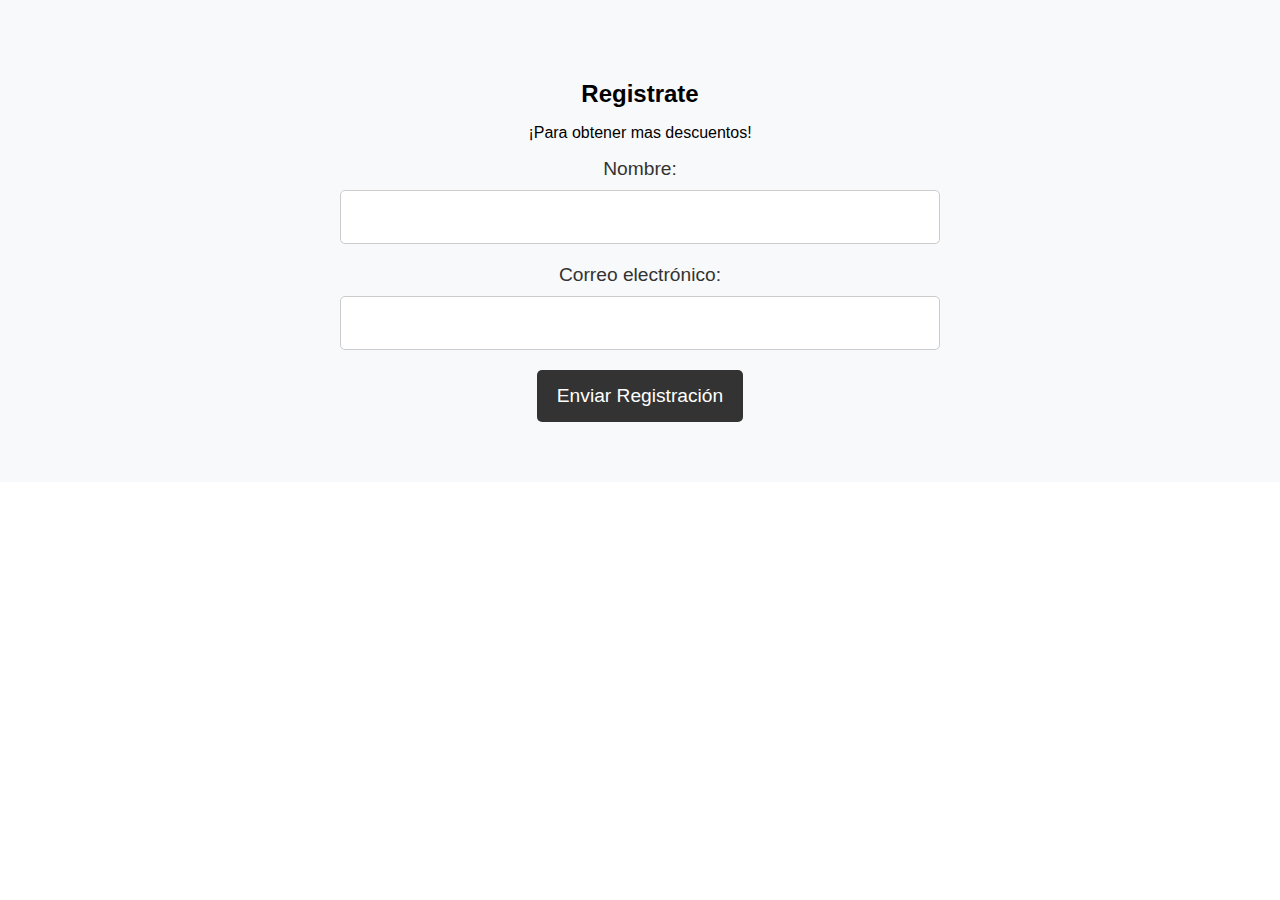
<file: Nea/Registrate.html>
<!DOCTYPE html>
<html lang="es">

<head>
    <meta charset="UTF-8">
    <meta name="viewport" content="width=device-width, initial-scale=1.0">
    <link rel="stylesheet" href="https://stackpath.bootstrapcdn.com/bootstrap/4.5.0/css/bootstrap.min.css"
        integrity="sha384-Gn5384xqQ1aoWXA+058RXPxPg6fy4IWvTNh0E263XmFcJlSAwiGgFAW/dAiS6JXm" crossorigin="anonymous">
    <link rel="stylesheet" href="gpt.css">
    <title>Iniciar sesión</title>
</head>

<body>
    

    <!-- Sección de Contacto -->
    <section id="contacto">
        <h2>Registrate</h2>
        <p>¡Para obtener mas descuentos!</p>

        <!-- Formulario de Contacto -->
        <form action="gracias.html" method="post">
            <label for="nombre">Nombre:</label>
            <input type="text" id="nombre" name="nombre" required>

            <label for="email">Correo electrónico:</label>
            <input type="email" id="email" name="email" required>
            <a href="gracias.html"><button type="submit">Enviar Registración</button></a>
        </form>
</file>
<file: Nea/netcss.css>
* {
    margin: 0;
    padding: 0;
    box-sizing: border-box;

    font-family: Roboto, 'sans-serif';

    
}
.debug {
    border: 1px solid red;
}


main{
    
    overflow-x: hidden;
    
}
body {
    display: flex;
    flex-direction: column;
    gap: 10px;
    height: 100vh;
    width: 100vw;
    align-self: center;
    

}


header {
    background: rgb(161, 97, 182);
    background: linear-gradient(90deg, rgb(196, 41, 170) 0%, rgba(169,15,144,1) 56%, rgba(12,26,81,1) 100%);
    padding-top: 7px;
    width: 100vw;
    display: flex;
    flex-direction: column;
    gap: 21px;
    
}

section {
    display: flex;
    flex-direction: column;
    gap: 95px;
    background-color: #EBEBEB;
    margin: 0 auto;
    padding-bottom: 2%;
    
}

footer {
    display: flex;
    flex-direction: column;
    gap: 95px;
    background-color: #EBEBEB;
    margin: 0 auto;
    
    
}

header .logo-barra {
    display: flex;
    flex-direction: row;
    justify-content:safe;
    padding-left: 8%;
    margin-top: 5px;

}
#logo img{
    width:150px;
    height:150px;
    filter:brightness(1.1);
    mix-blend-mode: multiply;
    
  }
#logo img:hover{
  
      animation: bounce 1s ease-in-out infinite;
  }
  @keyframes bounce {
      0%, 20%, 50%, 80%, 100% {
        transform: translateY(0);
      }
      40% {
        transform: translateY(-10px);
      }
      60% {
        transform: translateY(-5px);
      } 
  }
  header .logo-barra .busqueda1{
    display: flex;
    flex-direction: row;

margin-top: 40px;
  }
  header .logo-barra .busqueda1 input{
    height: 50px;
    width: 800px;
  }

  header .logo-barra .busqueda1 button {
    height: 50px;
width: 50px;

  }
  header .logo-barra .busqueda1 button svg{
    cursor: pointer;
  }
  header .logo-barra .subscripcion-boton{
margin: 50px;
  }
  header .logo-barra .subscripcion-boton .button{
  display:flex;
    justify-content: flex-end;
    border-top: rgb(250, 250, 250);
    border-top-style: groove;
    border-top-width: 0.2px;
    background-color:rgb(52, 163, 190);
    padding: 15px 36px;
    padding-top: 5px;
}

.header-a{
    display: flex;
    flex-direction: row;
    gap: 60px;
    
}
.space-btw {
    display: flex;
    flex-direction: row;
    justify-content:space-between;
    align-items: baseline;
    gap: 4px;
    margin-bottom: 0%;
    padding-right: 10%;
    padding-left: 9%;

}

.domicilio {
    
    margin-bottom: 11px;
    color: #333333;
    font-size: small;
    font-weight: 600;
}

.elementos-header {
    margin-bottom: 11px;
    color: #33333399;
    display: flex;
    align-items: center;
    font-size: small;
    justify-content: space-between;
    text-size-adjust: 22px;
    gap: 15px;
}
.elementos-header a{
   color: #100f0f; 
}
.elementos-header a:hover {
    text-decoration: none;
    color: #100f0f;
}
.dropdown1 {
    float: left;
    overflow: hidden;

}

.dropdown1 .dropbtn {
    font-size: auto;
    outline: none;
    color: #171515;
    padding: 14px 16px;
    margin: 0;
}


 .dropdown1 .dropbtn:hover {
    background-color: rgb(233, 234, 219);
    cursor: pointer;
}

.dropdown-content {
    display:none;
    position: absolute;
    background-color: #f9f9f9;
    min-width: 160px;
    box-shadow: 0px 8px 16px 0px rgba(0,0,0,0.2);
    z-index: 1;
}

.dropdown-content a {
    float: none;
    color: black;
    padding: 12px 16px;
    display: block;
    text-align: left;
    text-decoration: none;
}

.dropdown-content a:hover {
    background-color: #ddd;
}

.dropdown1:hover .dropdown-content {
    display:flex;
    flex-direction: column;
}
.sub-dropdown {
    position: relative;
    display: inline-block;
}

.sub-dropdown-content {
    display: none;
    position: absolute;
    background-color: #f9f9f9;
    min-width: 160px;
    box-shadow: 0px 8px 16px 0px rgba(0,0,0,0.2);
    z-index: 1;
    left: 100%;
    top: 0;
}

.sub-dropdown:hover .sub-dropdown-content {
    display: block;
}
#CIM {
    margin-bottom: 11px;
    display: flex;
    align-items: center;
    font-size: small;
    justify-content: space-between;
    text-size-adjust: 22px;
    gap: 15px;
}
#CIM a{
    color: #171515;
 text-decoration: none;

}

/* Estilos generales del carrusel */
#carouselExampleSlidesOnly {
    width: 80%; /* Ancho del carrusel */
    margin: auto; /* Centrar el carrusel en la página */
    display: flex;
    flex-direction: row;
  }
  
  /* Estilos de las imágenes dentro del carrusel */
  .carousel-item img {
    border-radius: 10px; /* Bordes redondeados para las imágenes */
    box-shadow: 20px 20px 20px rgba(0, 0, 0, 0.1); /* Sombra ligera alrededor de las imágenes */
    max-height: 700px; /* Altura máxima de las imágenes */
    object-fit: cover; /* Ajustar la imagen manteniendo su relación de aspecto */
  }
  
  /* Cambiar el color de los indicadores del carrusel */
  .carousel-indicators li {
    background-color: #100f0f; /* Color de fondo de los indicadores activos */
  }
  
  /* Cambiar el color de las flechas del carrusel */
  .carousel-control-prev, .carousel-control-next {
    filter: invert(500%); /* Invertir el color de las flechas para que sean visibles en diferentes fondos */

  }

/* Estilos para los botones de control del carrusel */
.carousel-control-prev, .carousel-control-next {
width: 2%; /* Ajusta el ancho según sea necesario */
font-size: 2rem; /* Tamaño de la fuente */
color: #ffffff; /* Color del texto */
background-color: #4d4e4f; /* Color de fondo del botón */
border: none; /* Elimina el borde del botón */
border-radius: 5px; /* Bordes redondeados */
opacity: 0.7; /* Opacidad inicial del botón */
}

/* Estilos para los iconos de flecha dentro de los botones de control */
.carousel-control-prev-icon,
.carousel-control-next-icon {
background-color: #363535; /* Color del icono */
}

/* Estilo cuando el mouse está sobre el botón */
.carousel-control-prev:hover,
.carousel-control-next:hover {
opacity: 1; /* Muestra completamente el botón al pasar el mouse sobre él */
}

.ver-mas {
    color: #3483FA;
    font-size: smaller;
}
.secciones-header{
    color: #666666;
    font-size: 26px;
    font-weight: 400;
    margin-right: 7px;
}


.seccion-ofertas{
    display: flex;
    flex-direction: column; 
    gap: 10px;
    padding: 100px 25px 0px 25px;
   overflow-x: scroll;
    justify-content: space-evenly;
    margin: 0px 0px 0px 155px;
    width: 1200px;
    margin-bottom: 30%;
}
.seccion-ofertas-header{
    display: flex;
    justify-content:flex-start;
    gap: 8px;
    align-items: baseline;


}
 .seccion-general-container{
    display: flex;
    flex-direction: row;
    gap: 10px;
    
  
  
}
.card-ofertas{
    display: flex;
    flex-direction: column;
    gap: 11.8px;
    padding-bottom: 58px;
    background-color: white;
    width: 230px;

}
.card-ofertas-descripcion{
padding:0px 0px 0px 15px;

}
.card-ofertas-precio{
    color: #333333;
    font-size: 23px;
    font-weight:600;
    padding-left: 16px;
    
}
.card-ofertas-descuento{
    color: #00A650;
    font-size: 14px;
    padding-left: 11.28px;

}
.envio-gratis{
    color: #00A650;
    font-size: 13px;
    font-weight: bolder;
    padding-left: 16px;
}

.button {
    border: none;
    color:white;
    background-color: #3483FA;
    padding: 15px 32px;
    text-align: center;
    text-decoration: none;
    display: inline-block;
    font-size: 15px;
    border-radius: 6px;
    cursor: pointer;
  }
.mercado-puntos .seccion-general-container{
    margin-top: -300px;
}
.mercado-puntos{
    display: flex;
    flex-direction: column;
    gap: 24px;
    padding: 0px 0px 0px 0px;
    justify-content:space-around;
    margin:-325px 0px 0px 150px;
    width: 1200px;
    height: 500px;
}
.card-mercado-puntos-1{
    display: flex;
    flex-direction: row;
    padding-top: 154px;
    padding-left: 16px;
    border-radius: 6px;
    gap: 16px;
    border-radius: 6px;
    padding-bottom: 58px;
    background-image: url(img/Parceras/4-modificado.png);
    background-size: 384px 300px;
    width: 400px;
    height: 300px;
    align-items: center;

}
.card-mercado-puntos-2{
    display: flex;
    flex-direction: row;
    padding-top: 154px;
    padding-left: 16px;
    border-radius: 6px;
    gap: 16px;
    border-radius: 6px;
    padding-bottom: 58px;
    background-image: url(img/Parceros/nike-dunkretro-2.jpg);
    background-size: 384px 300px;
    width: 400px;
    height: 300px;
    align-items: center;

}
.card-mercado-puntos-3{
    display: flex;
    flex-direction: row;
    padding-top: 154px;
    padding-left: 26px;
    border-radius: 6px;
    gap: 16px;
    border-radius: 6px;
    padding-bottom: 58px;
    background-image: url(img/Parceros/12_modificado.png);
    background-size: 384px 310px;
    width: 400px;
    height: 300px;
    align-items: center;

}
.icono-mercado-puntos{
    display: flex;
    flex-direction: row;
    gap: 5px;
    align-items:self-start;
    
    justify-content:end;
}
.card-mercado-puntos-1:hover .icono-mercado-puntos img,
    .card-mercado-puntos-2:hover .icono-mercado-puntos img,
    .card-mercado-puntos-3:hover .icono-mercado-puntos img {
        transform: scale(1.1); /* Puedes ajustar el valor según tus preferencias */
        transition: transform 0.3s ease; /* Añade una transición suave al efecto */
    }

    .card-mercado-puntos-1:hover .icono-mercado-puntos + div,
    .card-mercado-puntos-2:hover .icono-mercado-puntos + div,
    .card-mercado-puntos-3:hover .icono-mercado-puntos + div {
        transform: translateY(-20px); /* Puedes ajustar el valor según tus preferencias */
        transition: transform 0.3s ease; /* Añade una transición suave al efecto */
    }
.seccion-descubre{
    display: flex;
    flex-direction: column;
    gap: 24px;
    padding: 22px 10px;
    padding-top: 5%;
    padding-bottom: 100px;
    overflow-x: auto;
    justify-content: space-around;
    margin: auto;
    width: 1200px;
    margin-bottom: 1%;
}
.card-descubre{
    display: flex;
    background-color: white;
    flex-direction: row;
    padding-top: 0px;
    padding-left: 0px;
    border-radius: 6px;
    gap: 14px;
    border-radius: 6px;
    padding-bottom: 0px;
    width: 584px;
    height: 250px;
    justify-content: end;

}
.texto-card-descubre{
    display: flex;
    flex-direction: column;
    gap: 11px;
    padding-top: 46px;
}
.button-descubre {
    border: none;
    color:white;
    background-color: #ad08b0;
    padding: 12px 8px;
    text-align: center;
    display: inline-block;
    font-size: 14px;
    cursor: pointer;
    width: 110px;
    height: 36px;
  }



.seccion-colecciones{
    display: flex;
    flex-direction: column;
    gap: 24px;
    padding: 72px 10px;
    overflow-x: auto;
    justify-content: space-around;
    margin: auto;
    width: 1200px;
    margin-bottom: 1%;
}
.card-colecciones{
    display: flex;
    flex-direction: column;
    background-color: white;
    border-radius: 4px;
    gap: 20px;

    width: 383px;
    height: 384px;
    align-items:flex-start;
}
.colecciones-items-container{
    display: flex;
    flex-direction: column;
    gap: 16px;
    
}
.colecciones-items{
    display: flex;
    flex-direction: row;
    gap: 16px;
    border-radius: 4px;

}

.categorias-populares{
    display: flex;
    flex-direction: column;
    gap: 24px;
    padding: 22px 10px;
    overflow-x: auto;
    justify-content: space-around;
    margin: auto;
    width: 1200px;
}
.categorias-populares-container{
    display: flex;
    flex-direction: column;
    gap: 1px;
    
}
.categorias-populares-items{
    display: flex;
    flex-direction: row;
    gap: 1px;
    border-radius: 4px;

}

.card-categorias-populares{
    display: flex;
    flex-direction: column;
    width: 170px;
    height: 170px;
    background-color: white;
    justify-content: center;
    align-items: center;
    gap: 11px;
    border-radius: 1px;

}


.otras-opciones{
    display: flex;
    flex-direction: row;
    width: 100%;
    height: 100%;
    background-color: white;
    justify-content: center;
    padding-top: 20px;
}
.otras-opciones-section{
    display: flex;
    flex-direction: column;
    width: 400px;
    height: 260px;
    gap: 5px;
    justify-content: center;
    align-items: center;
    padding-bottom: 50px;
}
.footer-container{
    display: flex;
    flex-direction: column;
    width: 100%;
    height: 100%;  
    background-color: #ffffff;
    padding-left: 12%;

}
.footer-info{
    display: flex;
    flex-direction: column;
    padding-top: 17px;
    gap: 7px;
    padding-bottom: 15px;
    padding-right: 500px;
    border-bottom: rgb(255, 255, 255);
    border-bottom-style: groove;
    border: bottom width 0px;;
    border-top: rgb(255, 255, 255);
    border-top-style: groove;
    border: top width 0px;;



}
.social-icons{
    display: flex;
    flex-direction: row;
    margin:10px 0px 0px 0px;
          }
          .social-icons a {
            display: flex;
            align-items: center;
            justify-content: center;
            width: 50px; /* Ancho de cada icono */
            height: 50px; /* Altura de cada icono */
            margin: 0 10px; /* Espacio entre iconos */
            font-size: 24px;
            color: #333; /* Color normal de los iconos */
            text-decoration: none;
            border-radius: 50%; /* Hacer los iconos redondeados */
            transition: background-color 0.3s ease, color 0.3s ease; /* Efecto de transición */
          }
          
          .social-icons a:hover {
            color: white; /* Color al hacer hover sobre los iconos */
          }
          
          /* Estilos para los iconos de cada red social */
          .facebook {
            background-color: #3b5998; /* Color de fondo de Facebook */
          }
          
          .instagram {
            background-color: #c13584; /* Color de fondo de Instagram */
          }
          
          .twitter {
            background-color: #1da1f2; /* Color de fondo de Twitter */
          }
          
          .youtube {
            background-color: #ff0000; /* Color de fondo de YouTube */
          }
</file>
<file: Nea/gpt.css>
body {
    font-family: 'Arial', sans-serif;
    margin: 0;
    padding: 0;
    box-sizing: border-box;
}


/* Estilos adicionales para mejorar la legibilidad del texto en algunos elementos */
h2, h3 {
    margin-bottom: 10px;
}

/* Estilos para la sección de contacto */
#contacto {
    background-color: #f8f9fa;
    padding: 60px 0;
    text-align: center;
}

#contacto form {
    max-width: 600px;
    margin: 0 auto;
}

#contacto label {
    display: block;
    margin-bottom: 10px;
    font-size: 1.2em;
    color: #333;
}

#contacto input,
#contacto textarea {
    width: 100%;
    padding: 15px;
    box-sizing: border-box;
    margin-bottom: 20px;
    border: 1px solid #ccc;
    border-radius: 5px;
    font-size: 1.2em;
}

#contacto button {
    background-color: #333;
    color: #fff;
    padding: 15px 20px;
    border: none;
    cursor: pointer;
    font-size: 1.2em;
    border-radius: 5px;
    transition: background-color 0.3s ease-in-out;
}

#contacto button:hover {
    background-color: #555;
}





/* Estilos para la página de agradecimiento */
#gracias {
    background-color: #f8f9fa;
    padding: 60px 0;
    text-align: center;
}

#gracias h2 {
    font-size: 2.5em;
    margin-bottom: 20px;
    color: #333;
}

#gracias p {
    font-size: 1.2em;
    margin-bottom: 20px;
    color: #555;
}


/* Estilos para el enlace de volver en la página de agradecimiento */
#gracias a {
    display: inline-block;
    background-color: #333;
    color: #fff;
    padding: 15px 20px;
    text-decoration: none;
    border-radius: 5px;
    font-size: 1.2em;
    transition: background-color 0.3s ease-in-out;
}

#gracias a:hover {
    background-color: #555;
}
/* Estilos adicionales para dispositivos móviles */
@media (max-width: 767px) {
    #home img {
        margin-bottom: 20px;
    }

    #productos #filtro-categorias {
        flex-direction: column;
    }

    #productos #filtro-categorias button {
        margin: 5px 0;
    }

    #contacto form {
        max-width: 100%;
    }
}

/* Estilos para la sección de comentarios en la página de detalles del producto */
#comentarios {
    background-color: #f8f9fa;
    padding: 60px 0;
}

#comentarios h2 {
    font-size: 2.5em;
    margin-bottom: 30px;
    color: #333;
}

#comentarios .comentario {
    border: 1px solid #ccc;
    border-radius: 5px;
    padding: 20px;
    margin-bottom: 20px;
}

#comentarios .comentario p {
    font-size: 1.2em;
    color: #555;
}

#comentarios .comentario .nombre {
    font-weight: bold;
    margin-bottom: 10px;
}

/* Estilos para el formulario de comentarios */
#comentarios form {
    max-width: 600px;
    margin: 0 auto;
}

#comentarios form label {
    display: block;
    margin-bottom: 10px;
    font-size: 1.2em;
    color: #333;
}

#comentarios form input,
#comentarios form textarea {
    width: 100%;
    padding: 15px;
    box-sizing: border-box;
    margin-bottom: 20px;
    border: 1px solid #ccc;
    border-radius: 5px;
    font-size: 1.2em;
}

#comentarios form button {
    background-color: #333;
    color: #fff;
    padding: 15px 20px;
    border: none;
    cursor: pointer;
    font-size: 1.2em;
    border-radius: 5px;
    transition: background-color 0.3s ease-in-out;
}

#comentarios form button:hover {
    background-color: #555;
}
/* Estilos para el pie de página */
footer {
    background-color: #333;
    color: #fff;
    text-align: center;
    padding: 10px;
    position: fixed;
    bottom: 0;
    width: 100%;

}
footer p {
    margin: 0;
    font-size: 1em;
}
</file>
<file: Nea/Parceras.css>
* {
    margin: 0;
    padding: 0;
    box-sizing: border-box;

    font-family: Roboto, 'sans-serif';

    
}
.debug {
    border: 1px solid red;
}

main{
    
    overflow-x: hidden;
    
}
body {
    display: flex;
    flex-direction: column;
    gap: 10px;
    height: 100vh;
    width: 100vw;
    align-self: center;
    
}


header,.seccion-ofertas,.otras-opciones{
    margin-bottom: 80px;
}
header {
    background: rgb(161, 97, 182);
    background: linear-gradient(90deg, rgb(196, 41, 170) 0%, rgba(169,15,144,1) 56%, rgba(12,26,81,1) 100%);
    padding-top: 7px;
    width: 100vw;
    display: flex;
    flex-direction: column;
    gap: 21px;
    
    
}
footer {
    display: flex;
    flex-direction: column;
    gap: 95px;
    background-color: #EBEBEB;
    margin: 0 auto;
    
    
}

header .logo-barra {
    display: flex;
    flex-direction: row;
    justify-content:safe;
    padding-left: 8%;
    margin-top: 5px;

}
#logo img{
    width:150px;
    height:150px;
    filter:brightness(1.1);
    mix-blend-mode: multiply;
    
  }
#logo img:hover{
  
      animation: bounce 1s ease-in-out infinite;
  }
  @keyframes bounce {
      0%, 20%, 50%, 80%, 100% {
        transform: translateY(0);
      }
      40% {
        transform: translateY(-10px);
      }
      60% {
        transform: translateY(-5px);
      } 
  }
  header .logo-barra .busqueda1{
    display: flex;
    flex-direction: row;

margin-top: 40px;
  }
  header .logo-barra .busqueda1 input{
    height: 50px;
    width: 800px;
  }

  header .logo-barra .busqueda1 button {
    height: 50px;
width: 50px;

  }
  header .logo-barra .busqueda1 button svg{
    cursor: pointer;
  }
  header .logo-barra .subscripcion-boton{
margin: 50px;
  }
  header .logo-barra .subscripcion-boton .button{
  display:flex;
    justify-content: flex-end;
    border-top: rgb(250, 250, 250);
    border-top-style: groove;
    border-top-width: 0.2px;
    background-color:rgb(52, 163, 190);
    padding: 15px 36px;
    padding-top: 5px;
}


.header-a{
    display: flex;
    flex-direction: row;
    gap: 60px;
    
}
.space-btw {
    display: flex;
    flex-direction: row;
    justify-content:space-between;
    align-items: baseline;
    gap: 4px;
    margin-bottom: 0%;
    padding-right: 10%;
    padding-left: 9%;

}

.domicilio {
    
    margin-bottom: 11px;
    color: #333333;
    font-size: small;
    font-weight: 600;
}

.elementos-header {
    margin-bottom: 11px;
    color: #33333399;
    display: flex;
    align-items: center;
    font-size: small;
    justify-content: space-between;
    text-size-adjust: 22px;
    gap: 15px;
}
.dropdown1 {
    float: left;
   

}

.dropdown1 a .dropbtn {
    font-size: auto;
  
    outline: none;
    color: #171515;
    padding: 14px 16px;
    margin: 0;
}
 a {
    text-decoration: none;
}

 .dropdown1:hover .dropbtn {
    background-color: rgb(221, 233, 88);
}

.dropdown-content {
    display:none;
    position: absolute;
    background-color: #f9f9f9;
    min-width: 160px;
    box-shadow: 0px 8px 16px 0px rgba(0,0,0,0.2);
    z-index: 1;
}

.dropdown-content a {
    float: none;
    color: black;
    padding: 12px 16px;
    display: block;
    text-align: left;
}

.dropdown-content a:hover {
    background-color: #ddd;
}

.dropdown1:hover .dropdown-content {
    display:flex;
    flex-direction: column;
}
.sub-dropdown {
    position: relative;
    display: inline-block;
}

.sub-dropdown-content {
    display: none;
    position: absolute;
    background-color: #f9f9f9;
    min-width: 160px;
    box-shadow: 0px 8px 16px 0px rgba(0,0,0,0.2);
    z-index: 1;
    left: 100%;
    top: 0;
}

.sub-dropdown:hover .sub-dropdown-content {
    display: block;
}
.CIM {
    margin-bottom: 11px;
    display: flex;
    align-items: center;
    font-size: small;
    justify-content: space-between;
    text-size-adjust: 22px;
    gap: 15px;
}
.CIM a{
    color: #171515;
 text-decoration: none;

}
.ver-mas {
    color: #3483FA;
    font-size: smaller;
}
.secciones-header{
    color: #666666;
    font-size: 26px;
    font-weight: 400;
    margin-right: 7px;
}


.seccion-ofertas{
    display: flex;
    flex-direction: column; 
    gap: 10px;
    justify-content: space-evenly;
    width: 1200px;
    margin-bottom: 5%;
}
.seccion-ofertas-header{
    display: flex;
    justify-content:flex-start;
    gap: 8px;
    align-items: baseline;
    margin-left: 20px;

}
 .seccion-general-container{
    display: flex;
    flex-direction: row;
    gap: 10px;
    
  
  
}
.card-ofertas{
    display: flex;
    flex-direction: column;
    gap: 11.8px;
    padding-bottom: 58px;
    background-color: white;
    width: 380px;

}
.card-ofertas-descripcion{
padding:0px 0px 0px 15px;

}
.card-ofertas-precio{
    color: #333333;
    font-size: 23px;
    font-weight:600;
    padding-left: 16px;
    
}
.card-ofertas-descuento{
    color: #00A650;
    font-size: 14px;
    padding-left: 11.28px;

}
.envio-gratis{
    color: #00A650;
    font-size: 13px;
    font-weight: bolder;
    padding-left: 16px;
}
.otras-opciones{
    display: flex;
    flex-direction: row;
    width: 100%;
    height: 40%;
    background-color: rgb(251, 248, 248);
    justify-content: center;
   
}
.otras-opciones-section{
    display: flex;
    flex-direction: column;
    width: 400px;
    height: 260px;
    gap: 5px;
    justify-content: center;
    align-items: center;
    padding-bottom: 50px;
}
.footer-container{
    display: flex;
    flex-direction: column;
    width: 100%;
    height: 100%;  
    background-color: #ffffff;
    padding-left: 12%;

}
.footer-info{
    display: flex;
    flex-direction: column;
    padding-top: 17px;
    gap: 7px;
    padding-bottom: 15px;
    padding-right: 500px;
    border-bottom: rgb(255, 255, 255);
    border-bottom-style: groove;
    border: bottom width 0px;;
    border-top: rgb(255, 255, 255);
    border-top-style: groove;
    border: top width 0px;;



}
.social-icons{
    display: flex;
    flex-direction: row;
    margin:10px 0px 0px 0px;
          }
          .social-icons a {
            display: flex;
            align-items: center;
            justify-content: center;
            width: 50px; /* Ancho de cada icono */
            height: 50px; /* Altura de cada icono */
            margin: 0 10px; /* Espacio entre iconos */
            font-size: 24px;
            color: #333; /* Color normal de los iconos */
            text-decoration: none;
            border-radius: 50%; /* Hacer los iconos redondeados */
            transition: background-color 0.3s ease, color 0.3s ease; /* Efecto de transición */
          }
          
          .social-icons a:hover {
            color: white; /* Color al hacer hover sobre los iconos */
          }
          
          /* Estilos para los iconos de cada red social */
          .facebook {
            background-color: #3b5998; /* Color de fondo de Facebook */
          }
          
          .instagram {
            background-color: #c13584; /* Color de fondo de Instagram */
          }
          
          .twitter {
            background-color: #1da1f2; /* Color de fondo de Twitter */
          }
          
          .youtube {
            background-color: #ff0000; /* Color de fondo de YouTube */
          }
</file>
<file: Nea/Parceritos.css>
* {
    margin: 0;
    padding: 0;
    box-sizing: border-box;

    font-family: Roboto, 'sans-serif';

    
}
.debug {
    border: 1px solid red;
}

main{
    
    overflow-x: hidden;
    
}
body {
    display: flex;
    flex-direction: column;
    gap: 10px;
    height: 100vh;
    width: 100vw;
    align-self: center;
    
}


header,.seccion-ofertas,.otras-opciones{
    margin-bottom: 80px;
}
header {
    background: rgb(161, 97, 182);
    background: linear-gradient(90deg, rgb(196, 41, 170) 0%, rgba(169,15,144,1) 56%, rgba(12,26,81,1) 100%);
    padding-top: 7px;
    width: 100vw;
    display: flex;
    flex-direction: column;
    gap: 21px;
    
    
}
footer {
    display: flex;
    flex-direction: column;
    gap: 95px;
    background-color: #EBEBEB;
    margin: 0 auto;
    
    
}

header .logo-barra {
    display: flex;
    flex-direction: row;
    justify-content:safe;
    padding-left: 8%;
    margin-top: 5px;

}
#logo img{
    width:150px;
    height:150px;
    filter:brightness(1.1);
    mix-blend-mode: multiply;
    
  }
#logo img:hover{
  
      animation: bounce 1s ease-in-out infinite;
  }
  @keyframes bounce {
      0%, 20%, 50%, 80%, 100% {
        transform: translateY(0);
      }
      40% {
        transform: translateY(-10px);
      }
      60% {
        transform: translateY(-5px);
      } 
  }
  header .logo-barra .busqueda1{
    display: flex;
    flex-direction: row;

margin-top: 40px;
  }
  header .logo-barra .busqueda1 input{
    height: 50px;
    width: 800px;
  }

  header .logo-barra .busqueda1 button {
    height: 50px;
width: 50px;

  }
  header .logo-barra .busqueda1 button svg{
    cursor: pointer;
  }
  header .logo-barra .subscripcion-boton{
margin: 50px;
  }
  header .logo-barra .subscripcion-boton .button{
  display:flex;
    justify-content: flex-end;
    border-top: rgb(250, 250, 250);
    border-top-style: groove;
    border-top-width: 0.2px;
    background-color:rgb(52, 163, 190);
    padding: 15px 36px;
    padding-top: 5px;
}


.header-a{
    display: flex;
    flex-direction: row;
    gap: 60px;
    
}
.space-btw {
    display: flex;
    flex-direction: row;
    justify-content:space-between;
    align-items: baseline;
    gap: 4px;
    margin-bottom: 0%;
    padding-right: 10%;
    padding-left: 9%;

}

.domicilio {
    
    margin-bottom: 11px;
    color: #333333;
    font-size: small;
    font-weight: 600;
}

.elementos-header {
    margin-bottom: 11px;
    color: #33333399;
    display: flex;
    align-items: center;
    font-size: small;
    justify-content: space-between;
    text-size-adjust: 22px;
    gap: 15px;
}
.dropdown1 {
    float: left;
   

}

.dropdown1 a .dropbtn {
    font-size: auto;
  
    outline: none;
    color: #171515;
    padding: 14px 16px;
    margin: 0;
}
 a {
    text-decoration: none;
}

 .dropdown1:hover .dropbtn {
    background-color: rgb(221, 233, 88);
}

.dropdown-content {
    display:none;
    position: absolute;
    background-color: #f9f9f9;
    min-width: 160px;
    box-shadow: 0px 8px 16px 0px rgba(0,0,0,0.2);
    z-index: 1;
}

.dropdown-content a {
    float: none;
    color: black;
    padding: 12px 16px;
    display: block;
    text-align: left;
}

.dropdown-content a:hover {
    background-color: #ddd;
}

.dropdown1:hover .dropdown-content {
    display:flex;
    flex-direction: column;
}
.sub-dropdown {
    position: relative;
    display: inline-block;
}

.sub-dropdown-content {
    display: none;
    position: absolute;
    background-color: #f9f9f9;
    min-width: 160px;
    box-shadow: 0px 8px 16px 0px rgba(0,0,0,0.2);
    z-index: 1;
    left: 100%;
    top: 0;
}

.sub-dropdown:hover .sub-dropdown-content {
    display: block;
}
.CIM {
    margin-bottom: 11px;
    display: flex;
    align-items: center;
    font-size: small;
    justify-content: space-between;
    text-size-adjust: 22px;
    gap: 15px;
}
.CIM a{
    color: #171515;
 text-decoration: none;

}
.ver-mas {
    color: #3483FA;
    font-size: smaller;
}
.secciones-header{
    color: #666666;
    font-size: 26px;
    font-weight: 400;
    margin-right: 7px;
}


.seccion-ofertas{
    display: flex;
    flex-direction: column; 
    gap: 10px;
    justify-content: space-evenly;
    width: 1200px;
    margin-bottom: 5%;
}
.seccion-ofertas-header{
    display: flex;
    justify-content:flex-start;
    gap: 8px;
    align-items: baseline;
    margin-left: 20px;

}
 .seccion-general-container{
    display: flex;
    flex-direction: row;
    gap: 10px;
    
  
  
}
.card-ofertas{
    display: flex;
    flex-direction: column;
    gap: 11.8px;
    padding-bottom: 58px;
    background-color: white;
    width: 380px;

}
.card-ofertas-descripcion{
padding:0px 0px 0px 15px;

}
.card-ofertas-precio{
    color: #333333;
    font-size: 23px;
    font-weight:600;
    padding-left: 16px;
    
}
.card-ofertas-descuento{
    color: #00A650;
    font-size: 14px;
    padding-left: 11.28px;

}
.envio-gratis{
    color: #00A650;
    font-size: 13px;
    font-weight: bolder;
    padding-left: 16px;
}
.otras-opciones{
    display: flex;
    flex-direction: row;
    width: 100%;
    height: 40%;
    background-color: rgb(251, 248, 248);
    justify-content: center;
   
}
.otras-opciones-section{
    display: flex;
    flex-direction: column;
    width: 400px;
    height: 260px;
    gap: 5px;
    justify-content: center;
    align-items: center;
    padding-bottom: 50px;
}
.footer-container{
    display: flex;
    flex-direction: column;
    width: 100%;
    height: 100%;  
    background-color: #ffffff;
    padding-left: 12%;

}
.footer-info{
    display: flex;
    flex-direction: column;
    padding-top: 17px;
    gap: 7px;
    padding-bottom: 15px;
    padding-right: 500px;
    border-bottom: rgb(255, 255, 255);
    border-bottom-style: groove;
    border: bottom width 0px;;
    border-top: rgb(255, 255, 255);
    border-top-style: groove;
    border: top width 0px;;



}
.social-icons{
    display: flex;
    flex-direction: row;
    margin:10px 0px 0px 0px;
          }
          .social-icons a {
            display: flex;
            align-items: center;
            justify-content: center;
            width: 50px; /* Ancho de cada icono */
            height: 50px; /* Altura de cada icono */
            margin: 0 10px; /* Espacio entre iconos */
            font-size: 24px;
            color: #333; /* Color normal de los iconos */
            text-decoration: none;
            border-radius: 50%; /* Hacer los iconos redondeados */
            transition: background-color 0.3s ease, color 0.3s ease; /* Efecto de transición */
          }
          
          .social-icons a:hover {
            color: white; /* Color al hacer hover sobre los iconos */
          }
          
          /* Estilos para los iconos de cada red social */
          .facebook {
            background-color: #3b5998; /* Color de fondo de Facebook */
          }
          
          .instagram {
            background-color: #c13584; /* Color de fondo de Instagram */
          }
          
          .twitter {
            background-color: #1da1f2; /* Color de fondo de Twitter */
          }
          
          .youtube {
            background-color: #ff0000; /* Color de fondo de YouTube */
          }
</file>
<file: Nea/Parceros.css>
* {
    margin: 0;
    padding: 0;
    box-sizing: border-box;

    font-family: Roboto, 'sans-serif';

    
}
.debug {
    border: 1px solid red;
}

main{
    
    overflow-x: hidden;
    
}
body {
    display: flex;
    flex-direction: column;
    gap: 10px;
    height: 100vh;
    width: 100vw;
    align-self: center;
    
}


header,.seccion-ofertas,.otras-opciones{
    margin-bottom: 80px;
}
header {
    background: rgb(161, 97, 182);
    background: linear-gradient(90deg, rgb(196, 41, 170) 0%, rgba(169,15,144,1) 56%, rgba(12,26,81,1) 100%);
    padding-top: 7px;
    width: 100vw;
    display: flex;
    flex-direction: column;
    gap: 21px;
    
    
}
footer {
    display: flex;
    flex-direction: column;
    gap: 95px;
    background-color: #EBEBEB;
    margin: 0 auto;
    
    
}

header .logo-barra {
    display: flex;
    flex-direction: row;
    justify-content:safe;
    padding-left: 8%;
    margin-top: 5px;

}
#logo img{
    width:150px;
    height:150px;
    filter:brightness(1.1);
    mix-blend-mode: multiply;
    
  }
#logo img:hover{
  
      animation: bounce 1s ease-in-out infinite;
  }
  @keyframes bounce {
      0%, 20%, 50%, 80%, 100% {
        transform: translateY(0);
      }
      40% {
        transform: translateY(-10px);
      }
      60% {
        transform: translateY(-5px);
      } 
  }
  header .logo-barra .busqueda1{
    display: flex;
    flex-direction: row;

margin-top: 40px;
  }
  header .logo-barra .busqueda1 input{
    height: 50px;
    width: 800px;
  }

  header .logo-barra .busqueda1 button {
    height: 50px;
width: 50px;

  }
  header .logo-barra .busqueda1 button svg{
    cursor: pointer;
  }
  header .logo-barra .subscripcion-boton{
margin: 50px;
  }
  header .logo-barra .subscripcion-boton .button{
  display:flex;
    justify-content: flex-end;
    border-top: rgb(250, 250, 250);
    border-top-style: groove;
    border-top-width: 0.2px;
    background-color:rgb(52, 163, 190);
    padding: 15px 36px;
    padding-top: 5px;
}


.header-a{
    display: flex;
    flex-direction: row;
    gap: 60px;
    
}
.space-btw {
    display: flex;
    flex-direction: row;
    justify-content:space-between;
    align-items: baseline;
    gap: 4px;
    margin-bottom: 0%;
    padding-right: 10%;
    padding-left: 9%;

}

.domicilio {
    
    margin-bottom: 11px;
    color: #333333;
    font-size: small;
    font-weight: 600;
}

.elementos-header {
    margin-bottom: 11px;
    color: #33333399;
    display: flex;
    align-items: center;
    font-size: small;
    justify-content: space-between;
    text-size-adjust: 22px;
    gap: 15px;
}
.dropdown1 {
    float: left;
   

}

.dropdown1 a .dropbtn {
    font-size: auto;
  
    outline: none;
    color: #171515;
    padding: 14px 16px;
    margin: 0;
}
 a {
    text-decoration: none;
}

 .dropdown1:hover .dropbtn {
    background-color: rgb(221, 233, 88);
}

.dropdown-content {
    display:none;
    position: absolute;
    background-color: #f9f9f9;
    min-width: 160px;
    box-shadow: 0px 8px 16px 0px rgba(0,0,0,0.2);
    z-index: 1;
}

.dropdown-content a {
    float: none;
    color: black;
    padding: 12px 16px;
    display: block;
    text-align: left;
}

.dropdown-content a:hover {
    background-color: #ddd;
}

.dropdown1:hover .dropdown-content {
    display:flex;
    flex-direction: column;
}
.sub-dropdown {
    position: relative;
    display: inline-block;
}

.sub-dropdown-content {
    display: none;
    position: absolute;
    background-color: #f9f9f9;
    min-width: 160px;
    box-shadow: 0px 8px 16px 0px rgba(0,0,0,0.2);
    z-index: 1;
    left: 100%;
    top: 0;
}

.sub-dropdown:hover .sub-dropdown-content {
    display: block;
}
.CIM {
    margin-bottom: 11px;
    display: flex;
    align-items: center;
    font-size: small;
    justify-content: space-between;
    text-size-adjust: 22px;
    gap: 15px;
}
.CIM a{
    color: #171515;
 text-decoration: none;
cursor: pointer;
}
.ver-mas {
    color: #3483FA;
    font-size: smaller;
}
.secciones-header{
    color: #666666;
    font-size: 26px;
    font-weight: 400;
    margin-right: 7px;
}


.seccion-ofertas{
    display: flex;
    flex-direction: column; 
    gap: 10px;
    justify-content: space-evenly;
    width: 1200px;
    margin-bottom: 5%;
}
.seccion-ofertas-header{
    display: flex;
    justify-content:flex-start;
    gap: 8px;
    align-items: baseline;
    margin-left: 20px;

}
 .seccion-general-container{
    display: flex;
    flex-direction: row;
    gap: 10px;
    
  
  
}
.card-ofertas{
    display: flex;
    flex-direction: column;
    gap: 11.8px;
    padding-bottom: 58px;
    background-color: white;
    width: 380px;

}
.card-ofertas-descripcion{
padding:0px 0px 0px 15px;

}
.card-ofertas-precio{
    color: #333333;
    font-size: 23px;
    font-weight:600;
    padding-left: 16px;
    
}
.card-ofertas-descuento{
    color: #00A650;
    font-size: 14px;
    padding-left: 11.28px;

}
.envio-gratis{
    color: #00A650;
    font-size: 13px;
    font-weight: bolder;
    padding-left: 16px;
}
.otras-opciones{
    display: flex;
    flex-direction: row;
    width: 100%;
    height: 40%;
    background-color: rgb(251, 248, 248);
    justify-content: center;
   
}
.otras-opciones-section{
    display: flex;
    flex-direction: column;
    width: 400px;
    height: 260px;
    gap: 5px;
    justify-content: center;
    align-items: center;
    padding-bottom: 50px;
}
.footer-container{
    display: flex;
    flex-direction: column;
    width: 100%;
    height: 100%;  
    background-color: #ffffff;
    padding-left: 12%;

}
.footer-info{
    display: flex;
    flex-direction: column;
    padding-top: 17px;
    gap: 7px;
    padding-bottom: 15px;
    padding-right: 500px;
    border-bottom: rgb(255, 255, 255);
    border-bottom-style: groove;
    border: bottom width 0px;;
    border-top: rgb(255, 255, 255);
    border-top-style: groove;
    border: top width 0px;;



}
.social-icons{
    display: flex;
    flex-direction: row;
    margin:10px 0px 0px 0px;
          }
          .social-icons a {
            display: flex;
            align-items: center;
            justify-content: center;
            width: 50px; /* Ancho de cada icono */
            height: 50px; /* Altura de cada icono */
            margin: 0 10px; /* Espacio entre iconos */
            font-size: 24px;
            color: #333; /* Color normal de los iconos */
            text-decoration: none;
            border-radius: 50%; /* Hacer los iconos redondeados */
            transition: background-color 0.3s ease, color 0.3s ease; /* Efecto de transición */
          }
          
          .social-icons a:hover {
            color: white; /* Color al hacer hover sobre los iconos */
          }
          
          /* Estilos para los iconos de cada red social */
          .facebook {
            background-color: #3b5998; /* Color de fondo de Facebook */
          }
          
          .instagram {
            background-color: #c13584; /* Color de fondo de Instagram */
          }
          
          .twitter {
            background-color: #1da1f2; /* Color de fondo de Twitter */
          }
          
          .youtube {
            background-color: #ff0000; /* Color de fondo de YouTube */
          }
          .producto {
            cursor: pointer;
            padding: 10px;
            margin: 5px;
            border: 1px solid #ccc;
            border-radius: 5px;
        }
    
        .productos-seleccionados-container {
            position: relative;
        }
        
        .productos-seleccionados {
            display: none;
            position: absolute;
            top: 100%;
            right: 0;
            background-color: #fff;
            border: 1px solid #ccc;
            border-radius: 5px;
            padding: 10px;
            box-shadow: 0 0 10px rgba(0, 0, 0, 0.1);
        }
        
        .productos-seleccionados-container:hover .productos-seleccionados {
            display: block;
        }
</file>
